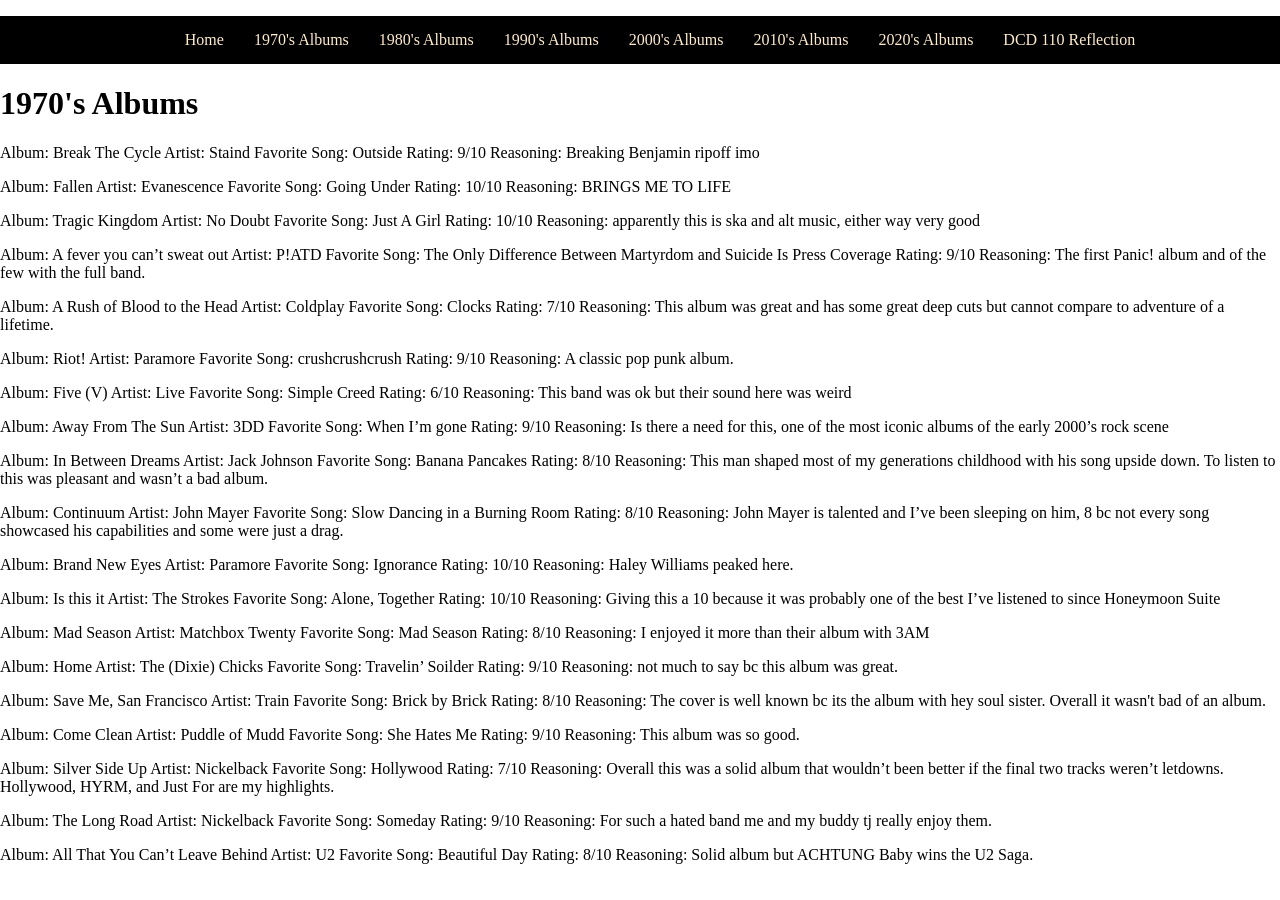
<file: 2000.html>
<!DOCTYPE html>
<html lang="en">
<head>
    <meta charset="UTF-8">
    <meta name="viewport" content="width=device-width, initial-scale=1.0">
    <title>2000's Albums</title>
    <link rel="stylesheet" href="styles/styles.css">
</head>
<body>
    <nav>
        <ul>
         <li> <a href="index.html"> Home</a></li>
         <li> <a href="70.html"> 1970's Albums</a></li>
         <li> <a href="80.html"> 1980's Albums</a></li>
         <li> <a href="90.html"> 1990's Albums</a></li>
         <li> <a href="2000.html"> 2000's Albums</a></li>
         <li> <a href="2010.html"> 2010's Albums</a></li>
         <li> <a href="2020.html"> 2020's Albums</a></li>
         <li> <a href="reflections.html"> DCD 110 Reflection </a></li>
        </ul>
    </nav>
        <h1 id="page-title"> 1970's Albums</h1>
<p class="p">
Album: Break The Cycle 
Artist: Staind
Favorite Song: Outside 
Rating: 9/10
Reasoning: Breaking Benjamin ripoff imo
</p>
<p class="p">
Album: Fallen
Artist: Evanescence 
Favorite Song: Going Under
Rating: 10/10
Reasoning: BRINGS ME TO LIFE
</p>
<p class="p">
Album: Tragic Kingdom
Artist: No Doubt
Favorite Song: Just A Girl
Rating: 10/10
Reasoning: apparently this is ska and alt music, either way very good
</p>
<p class="p">
Album: A fever you can’t sweat out
Artist: P!ATD
Favorite Song: The Only Difference Between Martyrdom and Suicide Is Press Coverage
Rating: 9/10
Reasoning: The first Panic! album and of the few with the full band.
</p>
<p class="p">
Album: A Rush of Blood to the Head
Artist: Coldplay
Favorite Song: Clocks
Rating: 7/10
Reasoning: This album was great and has some great deep cuts but cannot compare to adventure of a lifetime.
</p>
<p class="p">
Album: Riot!
Artist: Paramore
Favorite Song: crushcrushcrush
Rating: 9/10
Reasoning: A classic pop punk album.
</p>
<p class="p">
Album: Five (V)
Artist: Live
Favorite Song: Simple Creed
Rating: 6/10
Reasoning: This band was ok but their sound here was weird
</p>
<p class="p">
Album: Away From The Sun
Artist: 3DD
Favorite Song: When I’m gone 
Rating: 9/10
Reasoning: Is there a need for this, one of the most iconic albums of the early 2000’s rock scene
</p>
<p class="p">
Album: In Between Dreams
Artist: Jack Johnson
Favorite Song: Banana Pancakes 
Rating: 8/10
Reasoning: This man shaped most of my generations childhood with his song upside down. To listen to this was pleasant and wasn’t a bad album.
</p>
<p class="p">
Album: Continuum
Artist: John Mayer
Favorite Song: Slow Dancing in a Burning Room
Rating: 8/10
Reasoning: John Mayer is talented and I’ve been sleeping on him, 8 bc not every song showcased his capabilities and some were just a drag.
</p>
<p class="p">
Album: Brand New Eyes
Artist: Paramore
Favorite Song: Ignorance
Rating: 10/10
Reasoning: Haley Williams peaked here.
</p>
<p class="p">
Album: Is this it 
Artist: The Strokes
Favorite Song: Alone, Together 
Rating: 10/10
Reasoning: Giving this a 10 because it was probably one of the best I’ve listened to since Honeymoon Suite
</p>
<p class="p">
Album: Mad Season
Artist: Matchbox Twenty
Favorite Song: Mad Season
Rating: 8/10
Reasoning: I enjoyed it more than their album with 3AM
</p>
<p class="p">
Album: Home
Artist: The (Dixie) Chicks
Favorite Song: Travelin’ Soilder
Rating: 9/10
Reasoning: not much to say bc this album was great.
</p>
<p class="p">
Album: Save Me, San Francisco 
Artist: Train
Favorite Song: Brick by Brick
Rating: 8/10
Reasoning: The cover is well known bc its the album with hey soul sister. Overall it wasn't bad of an album.
</p>
<p class="p">
Album: Come Clean
Artist: Puddle of Mudd
Favorite Song: She Hates Me
Rating: 9/10
Reasoning: This album was so good.
</p>
<p class="p">
Album: Silver Side Up
Artist: Nickelback
Favorite Song: Hollywood
Rating: 7/10
Reasoning: Overall this was a solid album that wouldn’t been better if the final two tracks weren’t letdowns. Hollywood, HYRM, and Just For are my highlights.
</p>
<p class="p">
Album: The Long Road
Artist: Nickelback
Favorite Song: Someday
Rating: 9/10
Reasoning: For such a hated band me and my buddy tj really enjoy them. 
</p>
<p class="p">
Album: All That You Can’t Leave Behind
Artist: U2
Favorite Song: Beautiful Day
Rating: 8/10
Reasoning: Solid album but ACHTUNG Baby wins the U2 Saga.
</p>
</body>
</html>
</file>
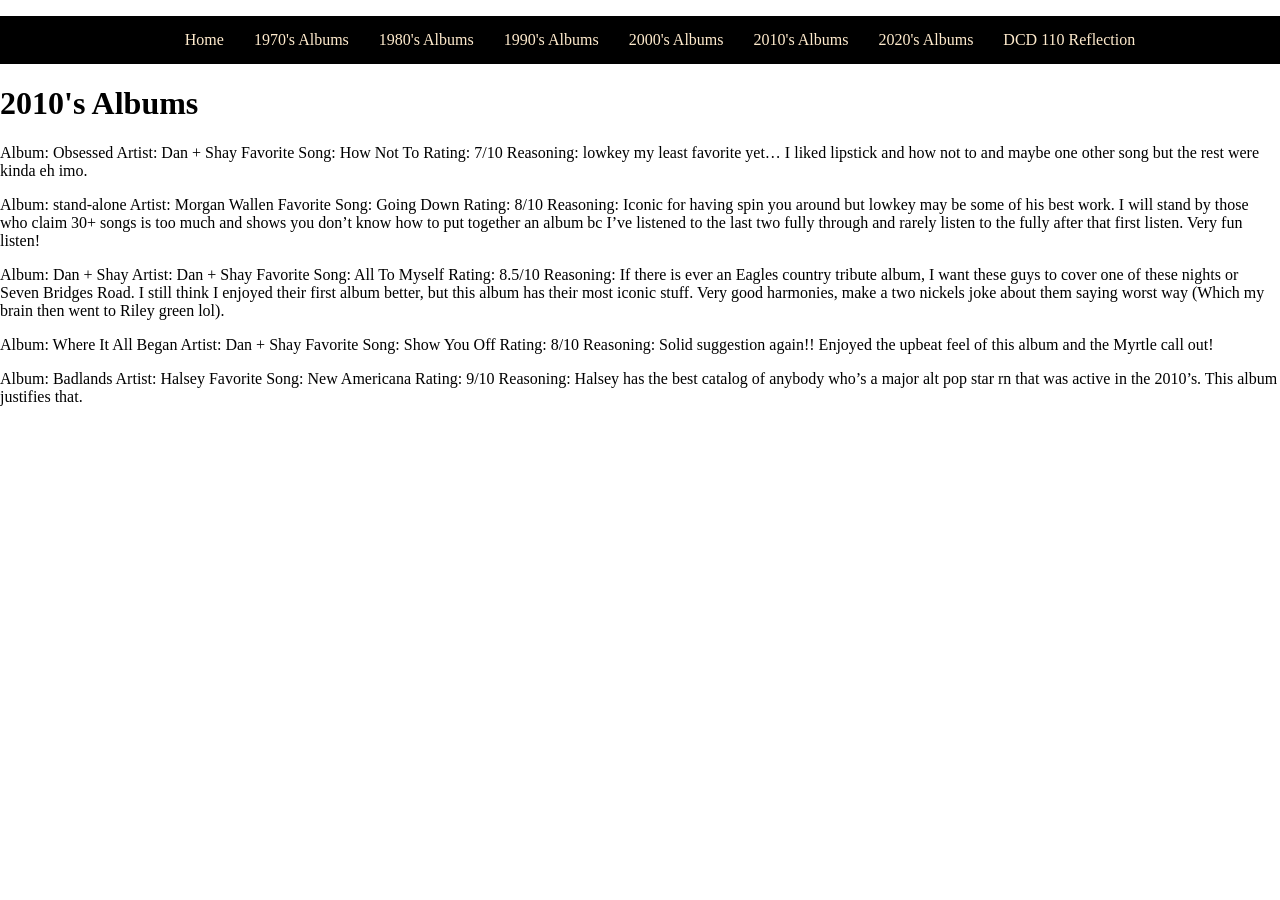
<file: 2010.html>
<!DOCTYPE html>
<html lang="en">
<head>
    <meta charset="UTF-8">
    <meta name="viewport" content="width=device-width, initial-scale=1.0">
    <title>2010's Albums</title>
    <link rel="stylesheet" href="styles/styles.css">
</head>
<body>
    <nav>
        <ul>
         <li> <a href="index.html"> Home</a></li>
         <li> <a href="70.html"> 1970's Albums</a></li>
         <li> <a href="80.html"> 1980's Albums</a></li>
         <li> <a href="90.html"> 1990's Albums</a></li>
         <li> <a href="2000.html"> 2000's Albums</a></li>
         <li> <a href="2010.html"> 2010's Albums</a></li>
         <li> <a href="2020.html"> 2020's Albums</a></li>
         <li> <a href="reflections.html"> DCD 110 Reflection </a></li>
        </ul>
    </nav>
    <h1 id="page-title"> 2010's Albums</h1>
<p class="p">
Album: Obsessed 
Artist: Dan + Shay
Favorite Song: How Not To
Rating: 7/10
Reasoning: lowkey my least favorite yet… I liked lipstick and how not to and maybe one other song but the rest were kinda eh imo.
</p>
<p class="p">
Album: stand-alone
Artist: Morgan Wallen
Favorite Song: Going Down
Rating: 8/10
Reasoning: Iconic for having spin you around but lowkey may be some of his best work. I will stand by those who claim 30+ songs is too much and shows you don’t know how to put together an album bc I’ve listened to the last two fully through and rarely listen to the fully after that first listen. Very fun listen!
</p>
<p class="p">
Album: Dan + Shay
Artist: Dan + Shay
Favorite Song: All To Myself 
Rating: 8.5/10
Reasoning: If there is ever an Eagles country tribute album, I want these guys to cover one of these nights or Seven Bridges Road. I still think I enjoyed their first album better, but this album has their most iconic stuff. Very good harmonies, make a two nickels joke about them saying worst way (Which my brain then went to Riley green lol). 
</p>
<p class="p">
Album: Where It All Began
Artist: Dan + Shay
Favorite Song: Show You Off
Rating: 8/10
Reasoning: Solid suggestion again!! Enjoyed the upbeat feel of this album and the Myrtle call out!
</p>
<p class="p">
Album: Badlands
Artist: Halsey
Favorite Song: New Americana
Rating: 9/10
Reasoning: Halsey has the best catalog of anybody who’s a major alt pop star rn that was active in the 2010’s. This album justifies that.
</p>
</body>
</html>
</file>
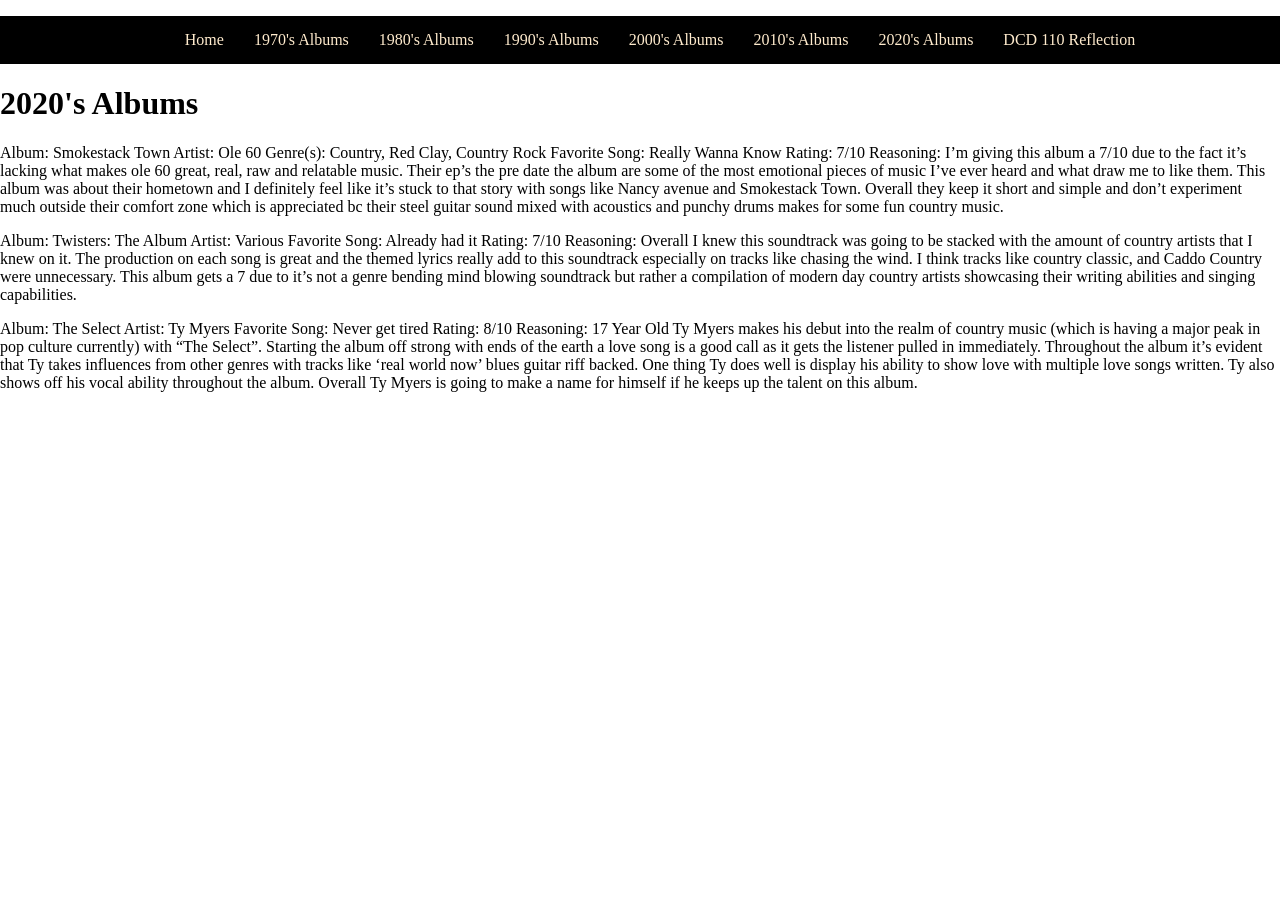
<file: 2020.html>
<!DOCTYPE html>
<html lang="en">
<head>
    <meta charset="UTF-8">
    <meta name="viewport" content="width=device-width, initial-scale=1.0">
    <title>2020's Albums</title>
    <link rel="stylesheet" href="styles/styles.css">
</head>
<body>
    <nav>
        <ul>
         <li> <a href="index.html"> Home</a></li>
         <li> <a href="70.html"> 1970's Albums</a></li>
         <li> <a href="80.html"> 1980's Albums</a></li>
         <li> <a href="90.html"> 1990's Albums</a></li>
         <li> <a href="2000.html"> 2000's Albums</a></li>
         <li> <a href="2010.html"> 2010's Albums</a></li>
         <li> <a href="2020.html"> 2020's Albums</a></li>
         <li> <a href="reflections.html"> DCD 110 Reflection </a></li>
        </ul>
    </nav>
    <h1 id="page-title"> 2020's Albums</h1>
 <p class="p">
Album: Smokestack Town
Artist: Ole 60
Genre(s): Country, Red Clay, Country Rock
Favorite Song: Really Wanna Know
Rating: 7/10
Reasoning: I’m giving this album a 7/10 due to the fact it’s lacking what makes ole 60 great, real, raw and relatable music. Their ep’s the pre date the album are some of the most emotional pieces of music I’ve ever heard and what draw me to like them.   This album was about their hometown and I definitely feel like it’s stuck to that story with songs like Nancy avenue and Smokestack Town. Overall they keep it short and simple and don’t experiment much outside their comfort zone which is appreciated bc their steel guitar sound mixed with acoustics and punchy drums makes for some fun country music.
</p>
<p class="p">
Album: Twisters: The Album
Artist: Various
Favorite Song: Already had it 
Rating: 7/10
Reasoning: Overall I knew this soundtrack was going to be stacked with the amount of country artists that I knew on it. The production on each song is great and the themed lyrics really add to this soundtrack especially on tracks like chasing the wind. I think tracks like country classic, and Caddo Country were unnecessary. This album gets a 7 due to it’s not a genre bending mind blowing soundtrack but rather a compilation of modern day country artists showcasing their writing abilities and singing capabilities.
</p>
<p class="p">
Album: The Select
Artist: Ty Myers
Favorite Song: Never get tired 
Rating: 8/10
Reasoning: 17 Year Old Ty Myers makes his debut into the realm of country music (which is having a major peak in pop culture currently) with “The Select”. Starting the album off strong with ends of the earth a love song is a good call as it gets the listener pulled in immediately. Throughout the album it’s evident that Ty takes influences from other genres with tracks like ‘real world now’ blues guitar riff backed. One thing Ty does well is display his ability to show love with multiple love songs written. Ty also shows off his vocal ability throughout the album. Overall Ty Myers is going to make a name for himself if he keeps up the talent on this album.
</p>
</body>
</html>
</file>
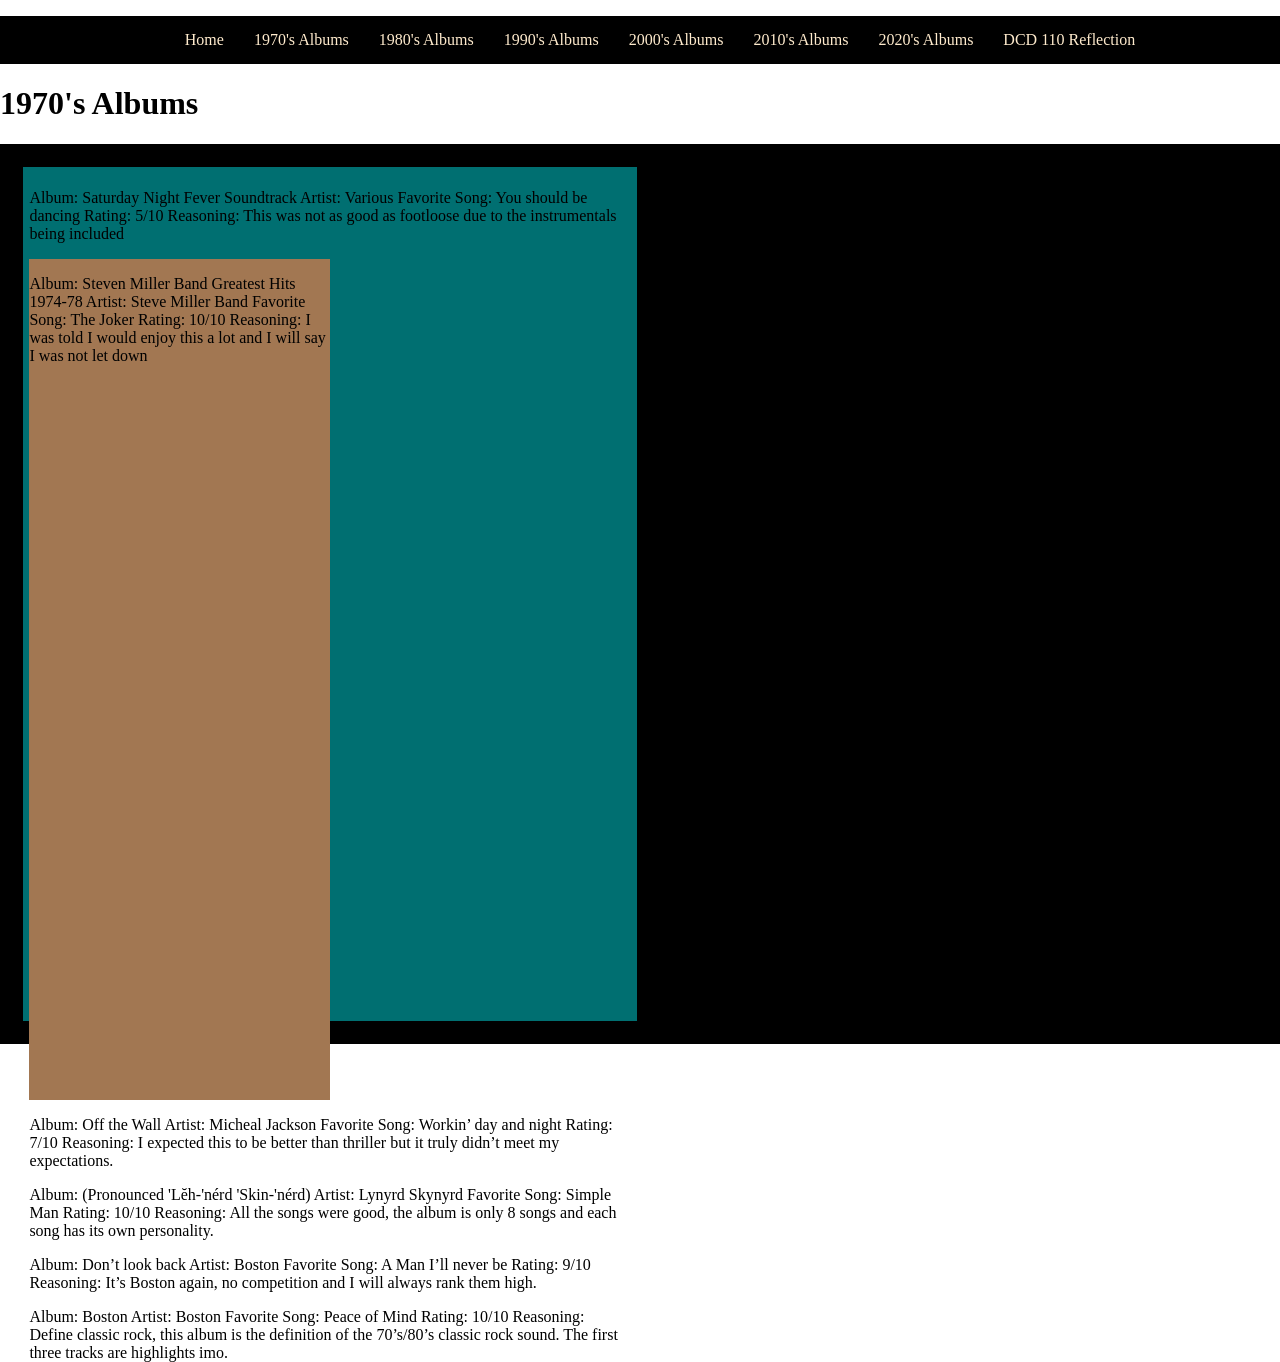
<file: 70.html>
<!DOCTYPE html>
<html lang="en">
<head>
    <meta charset="UTF-8">
    <meta name="viewport" content="width=device-width, initial-scale=1.0">
    <title>1970's Albums</title>
    <link rel="stylesheet" href="styles/styles.css">
</head>
<body>
    <nav>
        <ul>
         <li> <a href="index.html"> Home</a></li>
         <li> <a href="70.html"> 1970's Albums</a></li>
         <li> <a href="80.html"> 1980's Albums</a></li>
         <li> <a href="90.html"> 1990's Albums</a></li>
         <li> <a href="2000.html"> 2000's Albums</a></li>
         <li> <a href="2010.html"> 2010's Albums</a></li>
         <li> <a href="2020.html"> 2020's Albums</a></li>
         <li> <a href="reflections.html"> DCD 110 Reflection </a></li>
        </ul>
    </nav>
</body>

<body>
    <h1 id="page-title"> 1970's Albums</h1>
    <div class="container">
        <div class="top-left">
    <p class="p">
Album: Saturday Night Fever Soundtrack 
Artist: Various
Favorite Song: You should be dancing 
Rating: 5/10
Reasoning: This was not as good as footloose due to the instrumentals being included
</p>
<div class="top-right">
<p class="p">
Album: Steven Miller Band Greatest Hits 1974-78
Artist: Steve Miller Band
Favorite Song: The Joker
Rating: 10/10
Reasoning: I was told I would enjoy this a lot and I will say I was not let down
</p>
</div>
<p class="p">
Album: Off the Wall
Artist: Micheal Jackson
Favorite Song: Workin’ day and night
Rating: 7/10
Reasoning: I expected this to be better than thriller but it truly didn’t meet my expectations.
</p>
<p class="p">
Album: (Pronounced 'Lĕh-'nérd 'Skin-'nérd)
Artist: Lynyrd Skynyrd
Favorite Song: Simple Man
Rating: 10/10
Reasoning: All the songs were good, the album is only 8 songs and each song has its own personality.
</p>
<p class="p">
Album: Don’t look back
Artist: Boston
Favorite Song: A Man I’ll never be
Rating: 9/10
Reasoning: It’s Boston again, no competition and I will always rank them high.
</p>
<p class="p">
Album: Boston 
Artist: Boston 
Favorite Song: Peace of Mind
Rating: 10/10
Reasoning: Define classic rock, this album is the definition of the 70’s/80’s classic rock sound. The first three tracks are highlights imo.
</p>
</div>
</body>
    </html>
</file>
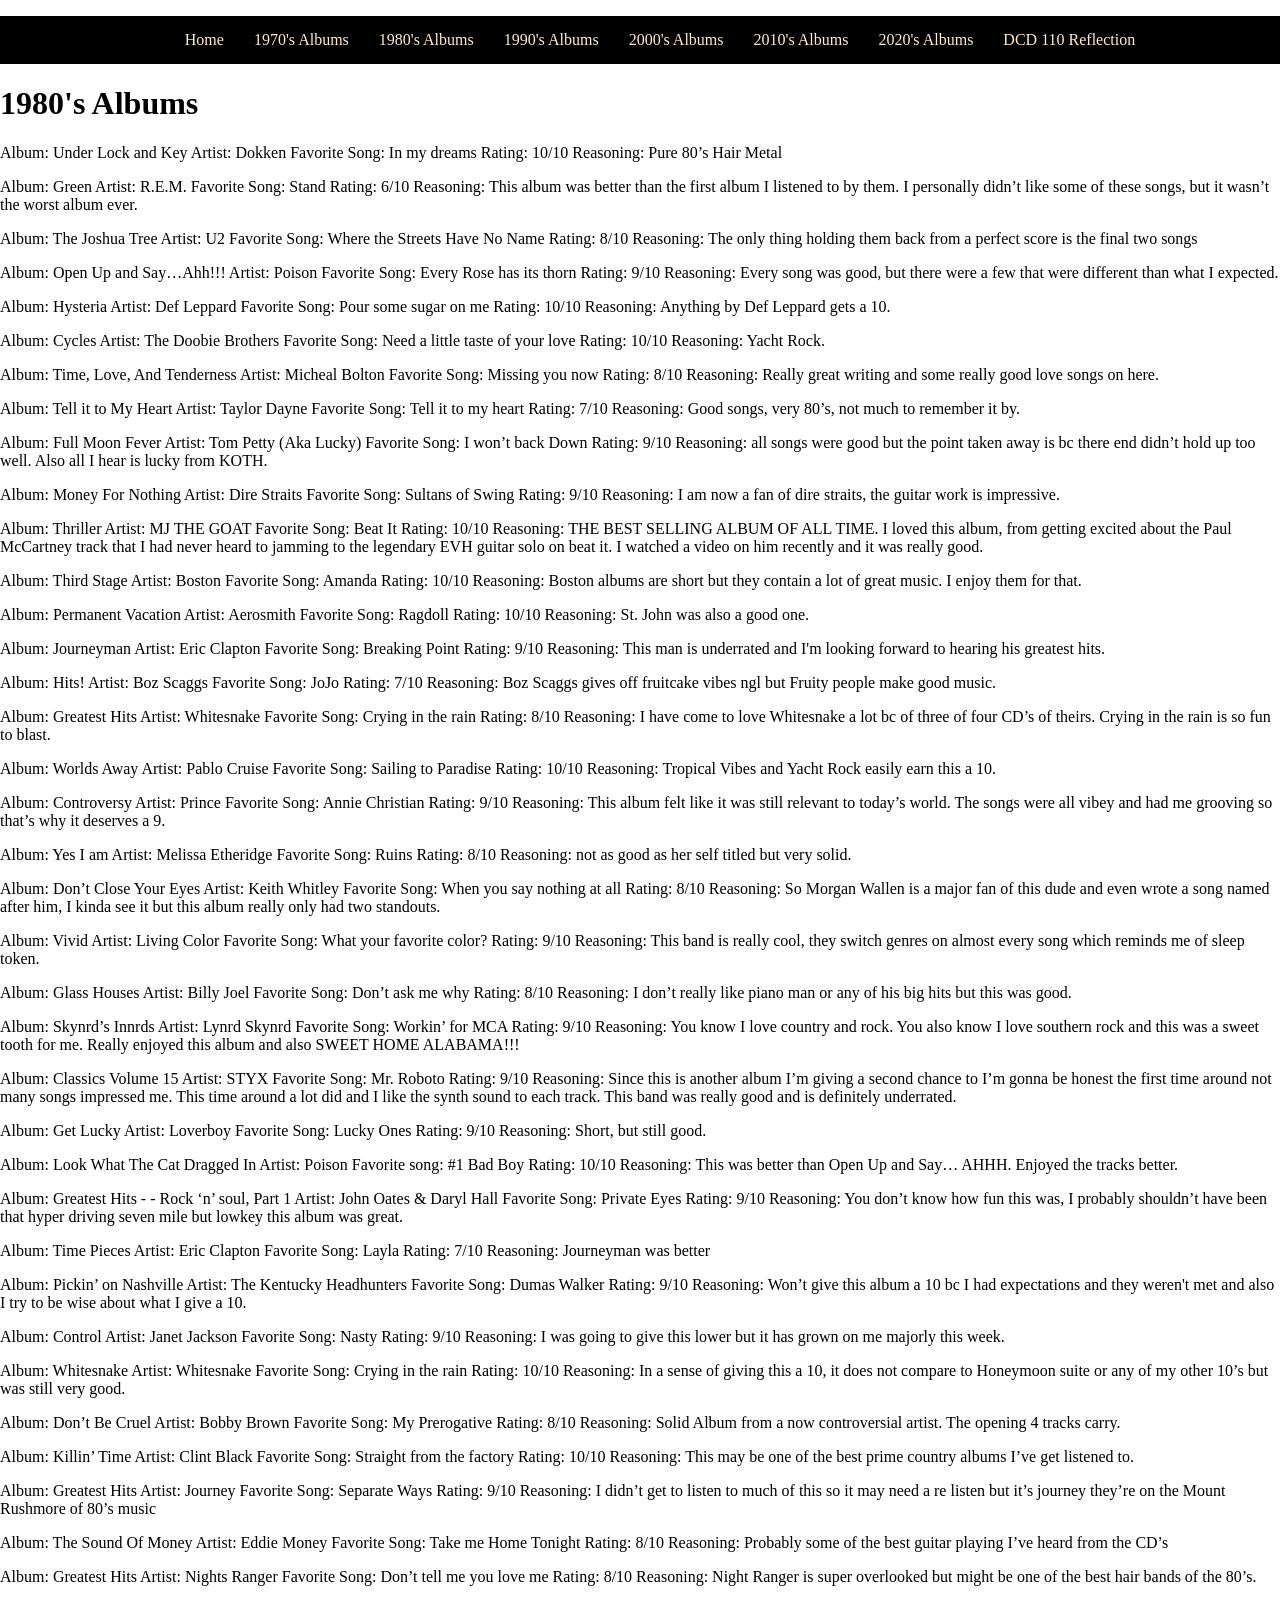
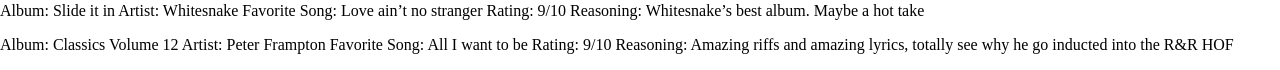
<file: 80.html>
<!DOCTYPE html>
<html lang="en">
<head>
    <meta charset="UTF-8">
    <meta name="viewport" content="width=device-width, initial-scale=1.0">
    <title>1980's Albums</title>
    <link rel="stylesheet" href="styles/styles.css">
</head>
<body>
    <nav>
        <ul>
         <li> <a href="index.html"> Home</a></li>
         <li> <a href="70.html"> 1970's Albums</a></li>
         <li> <a href="80.html"> 1980's Albums</a></li>
         <li> <a href="90.html"> 1990's Albums</a></li>
         <li> <a href="2000.html"> 2000's Albums</a></li>
         <li> <a href="2010.html"> 2010's Albums</a></li>
         <li> <a href="2020.html"> 2020's Albums</a></li>
         <li> <a href="reflections.html"> DCD 110 Reflection </a></li>
        </ul>
    </nav>
    <h1 id="page-title"> 1980's Albums</h1>
<p class="p">
Album: Under Lock and Key
Artist: Dokken
Favorite Song: In my dreams
Rating: 10/10
Reasoning: Pure 80’s Hair Metal
</p>
<p class="p">
Album: Green 
Artist: R.E.M.
Favorite Song: Stand 
Rating: 6/10
Reasoning: This album was better than the first album I listened to by them. I personally didn’t like some of these songs, but it wasn’t the worst album ever.
</p>
<p class="p">
Album: The Joshua Tree
Artist: U2
Favorite Song: Where the Streets Have No Name
Rating: 8/10
Reasoning:  The only thing holding them back from a perfect score is the final two songs
</p>
<p class="p">
Album: Open Up and Say…Ahh!!!
Artist: Poison
Favorite Song: Every Rose has its thorn
Rating: 9/10
Reasoning: Every song was good, but there were a few that were different than what I expected.
</p>
<p class="p">
Album: Hysteria
Artist: Def Leppard
Favorite Song: Pour some sugar on me
Rating: 10/10
Reasoning: Anything by Def Leppard gets a 10.
</p>
<p class="p">
Album: Cycles
Artist: The Doobie Brothers
Favorite Song: Need a little taste of your love
Rating: 10/10
Reasoning: Yacht Rock.
</p>
<p class="p">
Album: Time, Love, And Tenderness
Artist: Micheal Bolton
Favorite Song: Missing you now
Rating: 8/10
Reasoning: Really great writing and some really good love songs on here.
</p>
<p class="p">
Album: Tell it to My Heart
Artist: Taylor Dayne
Favorite Song: Tell it to my heart 
Rating: 7/10
Reasoning: Good songs, very 80’s, not much to remember it by.
</p>
<p class="p">
Album: Full Moon Fever
Artist: Tom Petty (Aka Lucky)
Favorite Song: I won’t back Down
Rating: 9/10
Reasoning: all songs were good but the point taken away is bc there end didn’t hold up too well. Also all I hear is lucky from KOTH.
</p>
<p class="p">
Album: Money For Nothing
Artist: Dire Straits
Favorite Song: Sultans of Swing
Rating: 9/10
Reasoning: I am now a fan of dire straits, the guitar work is impressive.
</p>
<p class="p">
Album: Thriller
Artist: MJ THE GOAT
Favorite Song: Beat It
Rating: 10/10
Reasoning: THE BEST SELLING ALBUM OF ALL TIME. I loved this album, from getting excited about the Paul McCartney track that I had never heard to jamming to the legendary EVH guitar solo on beat it. I watched a video on him recently and it was really good.
</p>
<p class="p">
Album: Third Stage
Artist: Boston
Favorite Song: Amanda
Rating: 10/10
Reasoning: Boston albums are short but they contain a lot of great music. I enjoy them for that.
</p>
<p class="p">
Album: Permanent Vacation 
Artist: Aerosmith
Favorite Song: Ragdoll
Rating: 10/10
Reasoning: St. John was also a good one.
</p>
<p class="p">
Album: Journeyman
Artist: Eric Clapton
Favorite Song: Breaking Point
Rating: 9/10
Reasoning: This man is underrated and I'm looking forward to hearing his greatest hits.
</p>
<p class="p">
Album: Hits!
Artist: Boz Scaggs
Favorite Song: JoJo
Rating: 7/10
Reasoning: Boz Scaggs gives off fruitcake vibes ngl but Fruity people make good music.
</p>
<p class="p">
Album: Greatest Hits
Artist: Whitesnake
Favorite Song: Crying in the rain
Rating: 8/10
Reasoning: I have come to love Whitesnake a lot bc of three of four CD’s of theirs. Crying in the rain is so fun to blast.
</p>
<p class="p">
Album: Worlds Away
Artist: Pablo Cruise
Favorite Song: Sailing to Paradise
Rating: 10/10
Reasoning: Tropical Vibes and Yacht Rock easily earn this a 10. 
</p>
<p class="p">
Album: Controversy
Artist: Prince 
Favorite Song: Annie Christian
Rating: 9/10
Reasoning: This album felt like it was still relevant to today’s world. The songs were all vibey and had me grooving so that’s why it deserves a 9.
</p>
<p class="p">
Album: Yes I am
Artist: Melissa Etheridge
Favorite Song: Ruins
Rating: 8/10
Reasoning: not as good as her self titled but very solid.
</p>
<p class="p">
Album: Don’t Close Your Eyes
Artist: Keith Whitley
Favorite Song: When you say nothing at all
Rating: 8/10
Reasoning: So Morgan Wallen is a major fan of this dude and even wrote a song named after him, I kinda see it but this album really only had two standouts.
</p>
<p class="p">
Album: Vivid
Artist: Living Color
Favorite Song: What your favorite color?
Rating: 9/10
Reasoning: This band is really cool, they switch genres on almost every song which reminds me of sleep token.
</p>
<p class="p">
Album: Glass Houses
Artist: Billy Joel
Favorite Song: Don’t ask me why
Rating: 8/10
Reasoning: I don’t really like piano man or any of his big hits but this was good.
</p>
<p class="p">
Album: Skynrd’s Innrds 
Artist: Lynrd Skynrd
Favorite Song: Workin’ for MCA
Rating: 9/10
Reasoning: You know I love country and rock. You also know I love southern rock and this was a sweet tooth for me. Really enjoyed this album and also SWEET HOME ALABAMA!!!
</p>
<p class="p">
Album: Classics Volume 15
Artist: STYX
Favorite Song: Mr. Roboto 
Rating: 9/10
Reasoning: Since this is another album I’m giving a second chance to I’m gonna be honest the first time around not many songs impressed me. This time around a lot did and I like the synth sound to each track. This band was really good and is definitely underrated.
</p>
<p class="p">
Album: Get Lucky
Artist: Loverboy
Favorite Song: Lucky Ones
Rating: 9/10
Reasoning: Short, but still good.
</p>
<p class="p">
Album: Look What The Cat Dragged In
Artist: Poison
Favorite song: #1 Bad Boy
Rating: 10/10
Reasoning: This was better than Open Up and Say… AHHH. Enjoyed the tracks better.
</p>
<p class="p">
Album: Greatest Hits - - Rock ‘n’ soul, Part 1
Artist: John Oates & Daryl Hall
Favorite Song: Private Eyes
Rating: 9/10
Reasoning: You don’t know how fun this was, I probably shouldn’t have been that hyper driving seven mile but lowkey this album was great.
</p>
<p class="p">
Album: Time Pieces
Artist: Eric Clapton
Favorite Song: Layla
Rating: 7/10
Reasoning: Journeyman was better
</p>
<p class="p">
Album: Pickin’ on Nashville
Artist: The Kentucky Headhunters
Favorite Song: Dumas Walker
Rating: 9/10
Reasoning: Won’t give this album a 10 bc I had expectations and they weren't met and also I try to be wise about what I give a 10.
</p>
<p class="p">
Album: Control
Artist: Janet Jackson
Favorite Song: Nasty
Rating: 9/10
Reasoning: I was going to give this lower but it has grown on me majorly this week.
</p>
<p class="p">
Album: Whitesnake
Artist: Whitesnake
Favorite Song: Crying in the rain
Rating: 10/10
Reasoning: In a sense of giving this a 10, it does not compare to Honeymoon suite or any of my other 10’s but was still very good.
</p>
<p class="p">
Album: Don’t Be Cruel
Artist: Bobby Brown 
Favorite Song: My Prerogative
Rating: 8/10
Reasoning: Solid Album from a now controversial artist. The opening 4 tracks carry.
</p>
<p class="p">
Album: Killin’ Time
Artist: Clint Black
Favorite Song: Straight from the factory
Rating: 10/10
Reasoning: This may be one of the best prime country albums I’ve get listened to.
</p>
<p class="p">
Album: Greatest Hits
Artist: Journey 
Favorite Song: Separate Ways
Rating: 9/10
Reasoning: I didn’t get to listen to much of this so it may need a re listen but it’s journey they’re on the Mount Rushmore of 80’s music
</p>
<p class="p">
Album: The Sound Of Money
Artist: Eddie Money
Favorite Song: Take me Home Tonight
Rating: 8/10
Reasoning: Probably some of the best guitar playing I’ve heard from the CD’s
</p>
<p class="p">
Album: Greatest Hits
Artist: Nights Ranger
Favorite Song: Don’t tell me you love me
Rating: 8/10
Reasoning: Night Ranger is super overlooked but might be one of the best hair bands of the 80’s.
</p>
<p class="p">
Album: Slide it in
Artist: Whitesnake
Favorite Song: Love ain’t no stranger 
Rating: 9/10
Reasoning: Whitesnake’s best album. Maybe a hot take 
</p>
<p class="p">
Album: Classics Volume 12
Artist: Peter Frampton
Favorite Song: All I want to be
Rating: 9/10
Reasoning: Amazing riffs and amazing lyrics, totally see why he go inducted into the R&R HOF
</p>
</body>
</html>
</file>
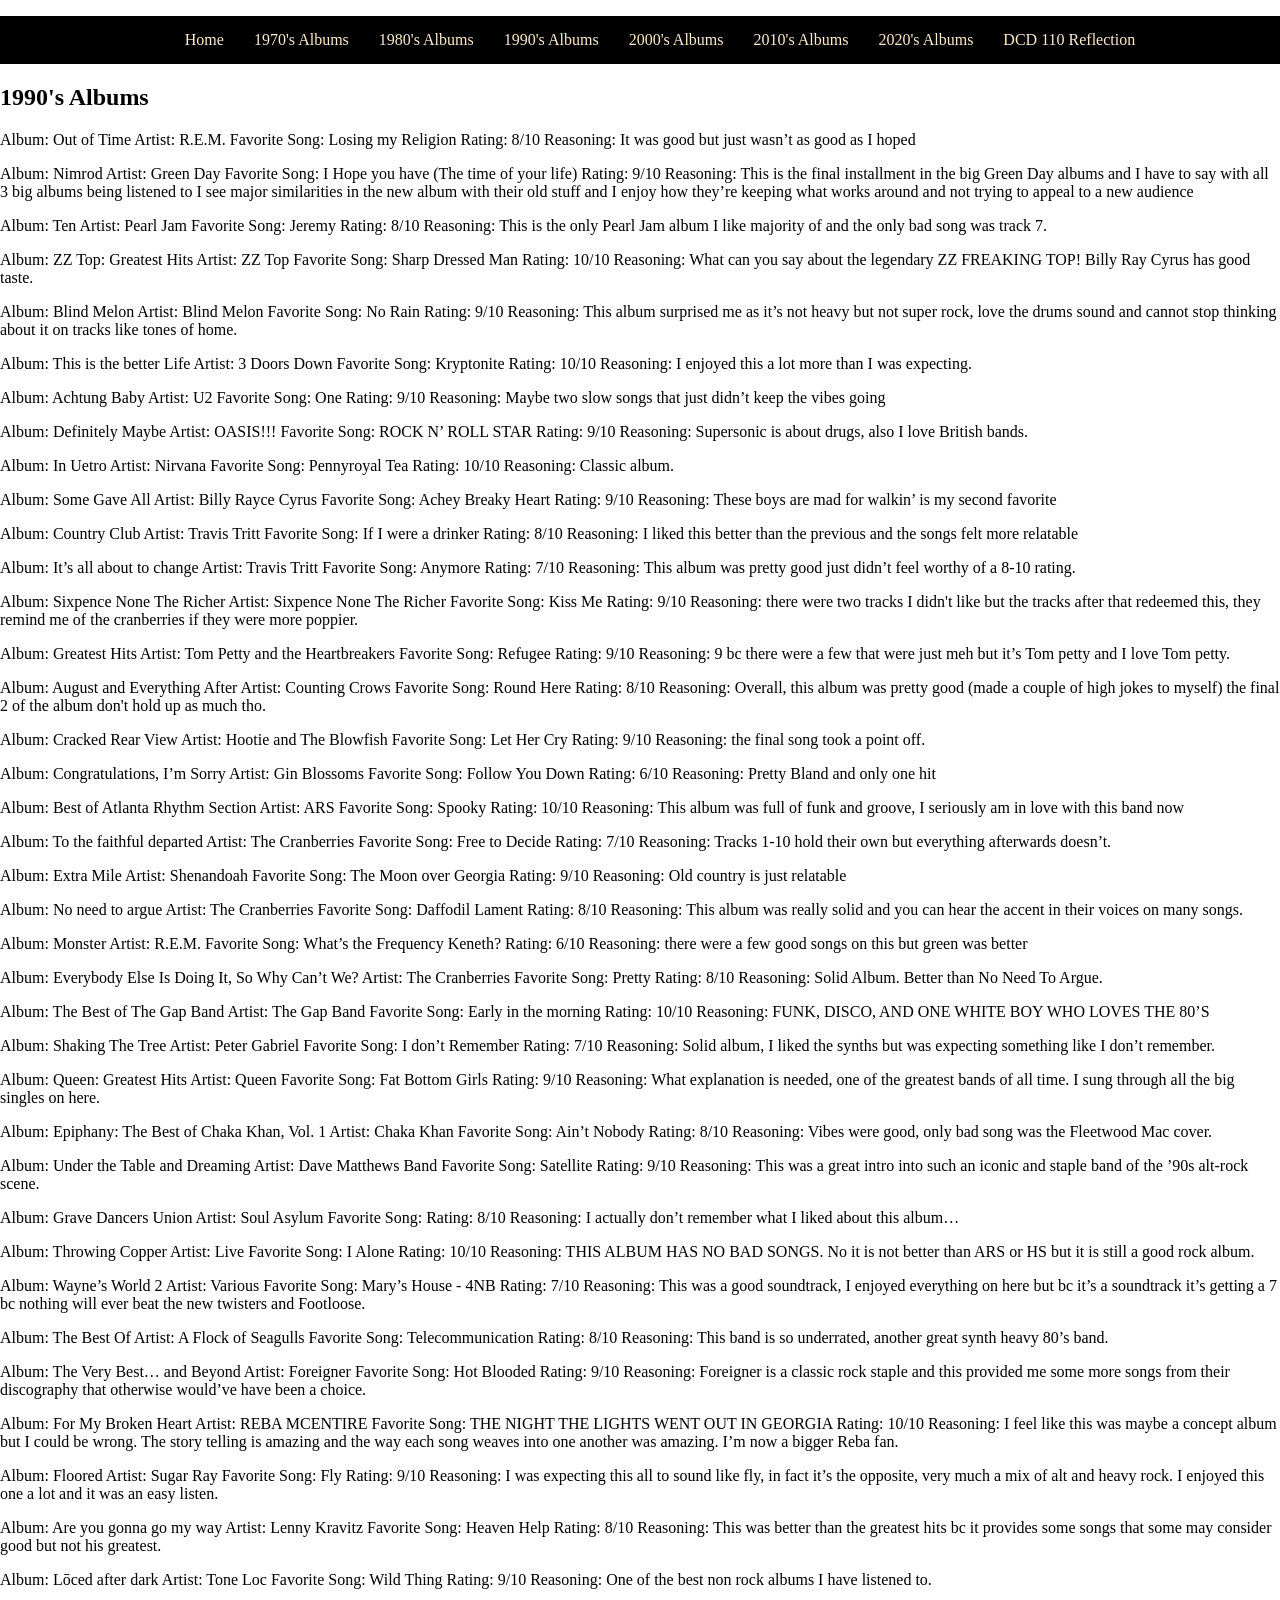
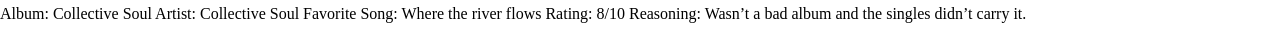
<file: 90.html>
<!DOCTYPE html>
<html lang="en">
<head>
    <meta charset="UTF-8">
    <meta name="viewport" content="width=device-width, initial-scale=1.0">
    <title>1990's Albums</title>
    <link rel="stylesheet" href="styles/styles.css">
</head>
<body>
    <nav>
        <ul>
         <li> <a href="index.html"> Home</a></li>
         <li> <a href="70.html"> 1970's Albums</a></li>
         <li> <a href="80.html"> 1980's Albums</a></li>
         <li> <a href="90.html"> 1990's Albums</a></li>
         <li> <a href="2000.html"> 2000's Albums</a></li>
         <li> <a href="2010.html"> 2010's Albums</a></li>
         <li> <a href="2020.html"> 2020's Albums</a></li>
         <li> <a href="reflections.html"> DCD 110 Reflection </a></li>
        </ul>
        <h1 id="page-title"> 1990's Albums</h1>
<p class="p">
Album: Out of Time
Artist: R.E.M.
Favorite Song: Losing my Religion 
Rating: 8/10
Reasoning: It was good but just wasn’t as good as I hoped
</p>
<p class="p">
Album: Nimrod
Artist: Green Day
Favorite Song: I Hope you have (The time of your life)
Rating: 9/10
Reasoning: This is the final installment in the big Green Day albums and I have to say with all 3 big albums being listened to I see major similarities in the new album with their old stuff and I enjoy how they’re keeping what works around and not trying to appeal to a new audience
</p>
<p class="p">
Album: Ten
Artist: Pearl Jam
Favorite Song: Jeremy
Rating: 8/10
Reasoning: This is the only Pearl Jam album I like majority of and the only bad song was track 7.
</p>
<p class="p">
Album: ZZ Top: Greatest Hits
Artist: ZZ Top
Favorite Song: Sharp Dressed Man
Rating: 10/10
Reasoning: What can you say about the legendary ZZ FREAKING TOP! Billy Ray Cyrus has good taste.
</p>
<p class="p">
Album: Blind Melon
Artist: Blind Melon
Favorite Song: No Rain
Rating: 9/10
Reasoning: This album surprised me as it’s not heavy but not super rock, love the drums sound and cannot stop thinking about it on tracks like tones of home.
</p>
<p class="p">
Album: This is the better Life
Artist: 3 Doors Down
Favorite Song: Kryptonite 
Rating: 10/10
Reasoning: I enjoyed this a lot more than I was expecting.
</p>
<p class="p">
Album: Achtung Baby
Artist: U2
Favorite Song: One
Rating: 9/10
Reasoning: Maybe two slow songs that just didn’t keep the vibes going
</p>
<p class="p">
Album: Definitely Maybe
Artist: OASIS!!!
Favorite Song: ROCK N’ ROLL STAR
Rating: 9/10
Reasoning: Supersonic is about drugs, also I love British bands.
</p>
<p class="p">
Album: In Uetro
Artist: Nirvana
Favorite Song: Pennyroyal Tea
Rating: 10/10
Reasoning: Classic album.
</p>
<p class="p">
Album: Some Gave All
Artist: Billy Rayce Cyrus
Favorite Song: Achey Breaky Heart
Rating: 9/10
Reasoning: These boys are mad for walkin’ is my second favorite
</p>
<p class="p">
Album: Country Club
Artist: Travis Tritt
Favorite Song: If I were a drinker 
Rating: 8/10
Reasoning: I liked this better than the previous and the songs felt more relatable
</p>
<p class="p">
Album: It’s all about to change 
Artist: Travis Tritt
Favorite Song: Anymore
Rating: 7/10
Reasoning: This album was pretty good just didn’t feel worthy of a 8-10 rating.
</p>
<p class="p">
Album: Sixpence None The Richer
Artist: Sixpence None The Richer
Favorite Song: Kiss Me
Rating: 9/10
Reasoning: there were two tracks I didn't like but the tracks after that redeemed this, they remind me of the cranberries if they were more poppier.
</p>
<p class="p">
Album: Greatest Hits
Artist: Tom Petty and the Heartbreakers
Favorite Song: Refugee
Rating: 9/10
Reasoning: 9 bc there were a few that were just meh but it’s Tom petty and I love Tom petty.
</p>
<p class="p"></p>
Album: August and Everything After
Artist: Counting Crows
Favorite Song: Round Here
Rating: 8/10
Reasoning: Overall, this album was pretty good (made a couple of high jokes to myself) the final 2 of the album don't hold up as much tho.
</p>
<p class="p">
Album: Cracked Rear View
Artist: Hootie and The Blowfish
Favorite Song: Let Her Cry
Rating: 9/10
Reasoning: the final song took a point off.
</p>
<p class="p">
Album: Congratulations, I’m Sorry
Artist: Gin Blossoms
Favorite Song: Follow You Down
Rating: 6/10
Reasoning: Pretty Bland and only one hit
</p>
<p class="p">
Album: Best of Atlanta Rhythm Section
Artist: ARS
Favorite Song: Spooky
Rating: 10/10
Reasoning: This album was full of funk and groove, I seriously am in love with this band now
</p>
<p class="p">
Album: To the faithful departed
Artist: The Cranberries
Favorite Song: Free to Decide
Rating: 7/10
Reasoning: Tracks 1-10 hold their own but everything afterwards doesn’t.
</p>
<p class="p">
Album: Extra Mile
Artist: Shenandoah
Favorite Song: The Moon over Georgia
Rating: 9/10
Reasoning: Old country is just relatable
</p>
<p class="p">
Album: No need to argue
Artist: The Cranberries
Favorite Song: Daffodil Lament
Rating: 8/10
Reasoning: This album was really solid and you can hear the accent in their voices on many songs.
</p>
<p class="p">
Album: Monster
Artist: R.E.M.
Favorite Song: What’s the Frequency Keneth?
Rating: 6/10
Reasoning: there were a few good songs on this but green was better
</p>
<p class="p">
Album: Everybody Else Is Doing It, So Why Can’t We?
Artist: The Cranberries
Favorite Song: Pretty
Rating: 8/10
Reasoning: Solid Album. Better than No Need To Argue.
</p>
<p class="p">
Album: The Best of The Gap Band
Artist: The Gap Band
Favorite Song: Early in the morning
Rating: 10/10
Reasoning: FUNK, DISCO, AND ONE WHITE BOY WHO LOVES THE 80’S
</p>
<p class="p">
Album: Shaking The Tree
Artist: Peter Gabriel
Favorite Song: I don’t Remember 
Rating: 7/10
Reasoning: Solid album, I liked the synths but was expecting something like I don’t remember.
</p>
<p class="p">
Album: Queen: Greatest Hits
Artist: Queen
Favorite Song: Fat Bottom Girls
Rating: 9/10
Reasoning: What explanation is needed, one of the greatest bands of all time. I sung through all the big singles on here.
</p>
<p class="p">
Album: Epiphany: The Best of Chaka Khan, Vol. 1
Artist: Chaka Khan
Favorite Song: Ain’t Nobody
Rating: 8/10
Reasoning: Vibes were good, only bad song was the Fleetwood Mac cover.
</p>
<p class="p">
Album: Under the Table and Dreaming
Artist: Dave Matthews Band
Favorite Song: Satellite
Rating: 9/10
Reasoning: This was a great intro into such an iconic and staple band of the ’90s alt-rock scene.
</p>
<p class="p">
Album: Grave Dancers Union
Artist: Soul Asylum
Favorite Song: 
Rating: 8/10
Reasoning: I actually don’t remember what I liked about this album…
</p>
<p class="p">
Album: Throwing Copper
Artist: Live
Favorite Song: I Alone
Rating: 10/10
Reasoning: THIS ALBUM HAS NO BAD SONGS. No it is not better than ARS or HS but it is still a good rock album.
</p>
<p class="p">
Album: Wayne’s World 2 
Artist: Various
Favorite Song: Mary’s House - 4NB
Rating: 7/10
Reasoning: This was a good soundtrack, I enjoyed everything on here but bc it’s a soundtrack it’s getting a 7 bc nothing will ever beat the new twisters and Footloose.
</p>
<p class="p">
Album: The Best Of
Artist: A Flock of Seagulls
Favorite Song: Telecommunication
Rating: 8/10
Reasoning: This band is so underrated, another great synth heavy 80’s band.
</p>
<p class="p">
Album: The Very Best… and Beyond
Artist: Foreigner
Favorite Song: Hot Blooded
Rating: 9/10
Reasoning: Foreigner is a classic rock staple and this provided me some more songs from their discography that otherwise would’ve have been a choice.
</p>
<p class="p">
Album: For My Broken Heart
Artist: REBA MCENTIRE
Favorite Song: THE NIGHT THE LIGHTS WENT OUT IN GEORGIA 
Rating: 10/10
Reasoning: I feel like this was maybe a concept album but I could be wrong. The story telling is amazing and the way each song weaves into one another was amazing. I’m now a bigger Reba fan.
</p>
<p class="p">
Album: Floored
Artist: Sugar Ray
Favorite Song: Fly
Rating: 9/10
Reasoning: I was expecting this all to sound like fly, in fact it’s the opposite, very much a mix of alt and heavy rock. I enjoyed this one a lot and it was an easy listen.
</p>
<p class="p">
Album: Are you gonna go my way
Artist: Lenny Kravitz
Favorite Song: Heaven Help
Rating: 8/10
Reasoning: This was better than the greatest hits bc it provides some songs that some may consider good but not his greatest.
</p>
<p class="p">
Album: Lōced after dark
Artist: Tone Loc
Favorite Song: Wild Thing
Rating: 9/10
Reasoning: One of the best non rock albums I have listened to.
</p>
<p class="p">
Album: Collective Soul
Artist: Collective Soul 
Favorite Song: Where the river flows 
Rating: 8/10
Reasoning: Wasn’t a bad album and the singles didn’t carry it.
</p>
    </nav>
</body>
</html>
</file>
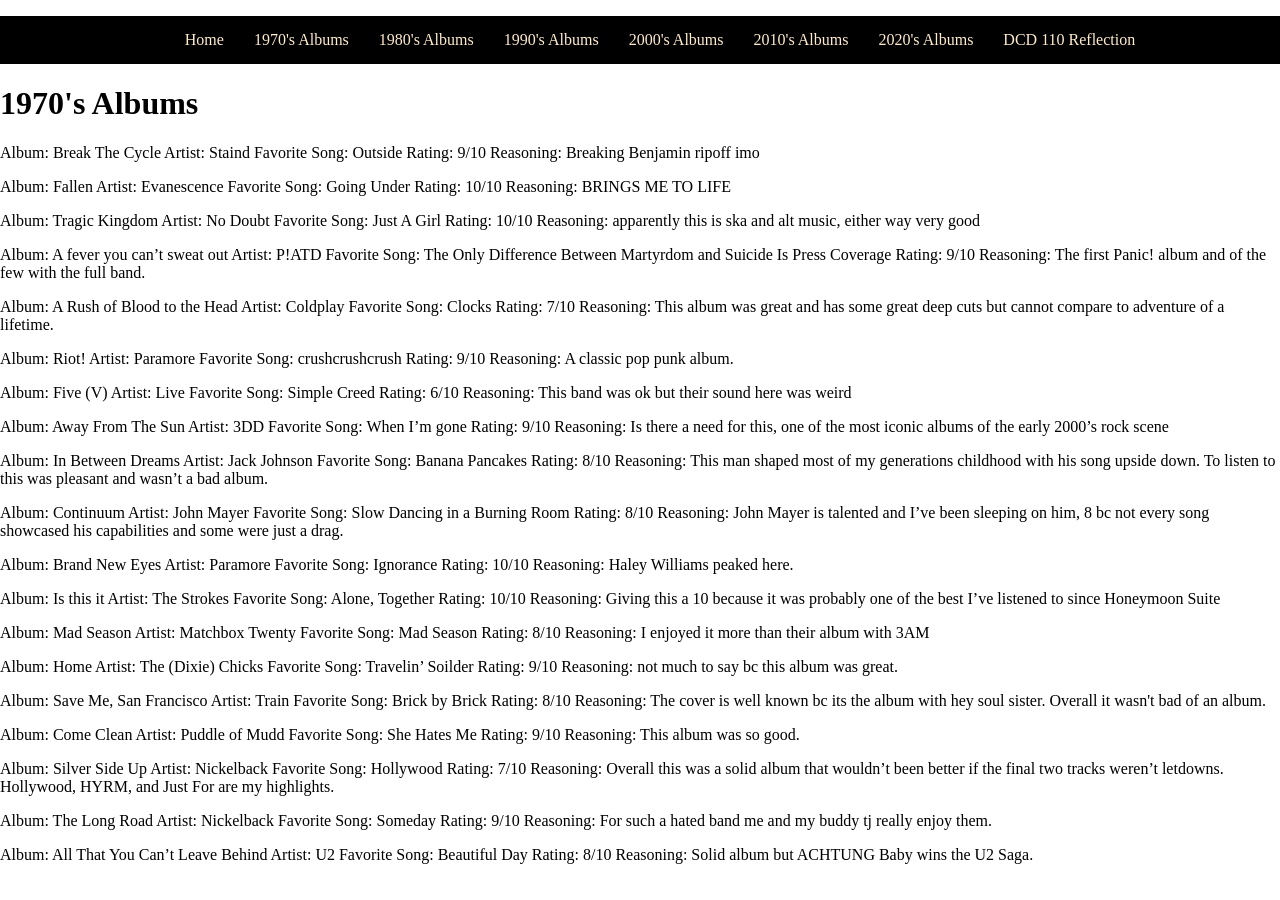
<file: site/2000.html>
<!DOCTYPE html>
<html lang="en">
<head>
    <meta charset="UTF-8">
    <meta name="viewport" content="width=device-width, initial-scale=1.0">
    <title>2000's Albums</title>
    <link rel="stylesheet" href="styles/styles.css">
</head>
<body>
    <nav>
        <ul>
         <li> <a href="Tilly's Reviews.html"> Home</a></li>
         <li> <a href="70.html"> 1970's Albums</a></li>
         <li> <a href="80.html"> 1980's Albums</a></li>
         <li> <a href="90.html"> 1990's Albums</a></li>
         <li> <a href="2000.html"> 2000's Albums</a></li>
         <li> <a href="2010.html"> 2010's Albums</a></li>
         <li> <a href="2020.html"> 2020's Albums</a></li>
         <li> <a href="reflections.html"> DCD 110 Reflection </a></li>
        </ul>
    </nav>
        <h1 id="page-title"> 1970's Albums</h1>
<p class="p">
Album: Break The Cycle 
Artist: Staind
Favorite Song: Outside 
Rating: 9/10
Reasoning: Breaking Benjamin ripoff imo
</p>
<p class="p">
Album: Fallen
Artist: Evanescence 
Favorite Song: Going Under
Rating: 10/10
Reasoning: BRINGS ME TO LIFE
</p>
<p class="p">
Album: Tragic Kingdom
Artist: No Doubt
Favorite Song: Just A Girl
Rating: 10/10
Reasoning: apparently this is ska and alt music, either way very good
</p>
<p class="p">
Album: A fever you can’t sweat out
Artist: P!ATD
Favorite Song: The Only Difference Between Martyrdom and Suicide Is Press Coverage
Rating: 9/10
Reasoning: The first Panic! album and of the few with the full band.
</p>
<p class="p">
Album: A Rush of Blood to the Head
Artist: Coldplay
Favorite Song: Clocks
Rating: 7/10
Reasoning: This album was great and has some great deep cuts but cannot compare to adventure of a lifetime.
</p>
<p class="p">
Album: Riot!
Artist: Paramore
Favorite Song: crushcrushcrush
Rating: 9/10
Reasoning: A classic pop punk album.
</p>
<p class="p">
Album: Five (V)
Artist: Live
Favorite Song: Simple Creed
Rating: 6/10
Reasoning: This band was ok but their sound here was weird
</p>
<p class="p">
Album: Away From The Sun
Artist: 3DD
Favorite Song: When I’m gone 
Rating: 9/10
Reasoning: Is there a need for this, one of the most iconic albums of the early 2000’s rock scene
</p>
<p class="p">
Album: In Between Dreams
Artist: Jack Johnson
Favorite Song: Banana Pancakes 
Rating: 8/10
Reasoning: This man shaped most of my generations childhood with his song upside down. To listen to this was pleasant and wasn’t a bad album.
</p>
<p class="p">
Album: Continuum
Artist: John Mayer
Favorite Song: Slow Dancing in a Burning Room
Rating: 8/10
Reasoning: John Mayer is talented and I’ve been sleeping on him, 8 bc not every song showcased his capabilities and some were just a drag.
</p>
<p class="p">
Album: Brand New Eyes
Artist: Paramore
Favorite Song: Ignorance
Rating: 10/10
Reasoning: Haley Williams peaked here.
</p>
<p class="p">
Album: Is this it 
Artist: The Strokes
Favorite Song: Alone, Together 
Rating: 10/10
Reasoning: Giving this a 10 because it was probably one of the best I’ve listened to since Honeymoon Suite
</p>
<p class="p">
Album: Mad Season
Artist: Matchbox Twenty
Favorite Song: Mad Season
Rating: 8/10
Reasoning: I enjoyed it more than their album with 3AM
</p>
<p class="p">
Album: Home
Artist: The (Dixie) Chicks
Favorite Song: Travelin’ Soilder
Rating: 9/10
Reasoning: not much to say bc this album was great.
</p>
<p class="p">
Album: Save Me, San Francisco 
Artist: Train
Favorite Song: Brick by Brick
Rating: 8/10
Reasoning: The cover is well known bc its the album with hey soul sister. Overall it wasn't bad of an album.
</p>
<p class="p">
Album: Come Clean
Artist: Puddle of Mudd
Favorite Song: She Hates Me
Rating: 9/10
Reasoning: This album was so good.
</p>
<p class="p">
Album: Silver Side Up
Artist: Nickelback
Favorite Song: Hollywood
Rating: 7/10
Reasoning: Overall this was a solid album that wouldn’t been better if the final two tracks weren’t letdowns. Hollywood, HYRM, and Just For are my highlights.
</p>
<p class="p">
Album: The Long Road
Artist: Nickelback
Favorite Song: Someday
Rating: 9/10
Reasoning: For such a hated band me and my buddy tj really enjoy them. 
</p>
<p class="p">
Album: All That You Can’t Leave Behind
Artist: U2
Favorite Song: Beautiful Day
Rating: 8/10
Reasoning: Solid album but ACHTUNG Baby wins the U2 Saga.
</p>
</body>
</html>
</file>
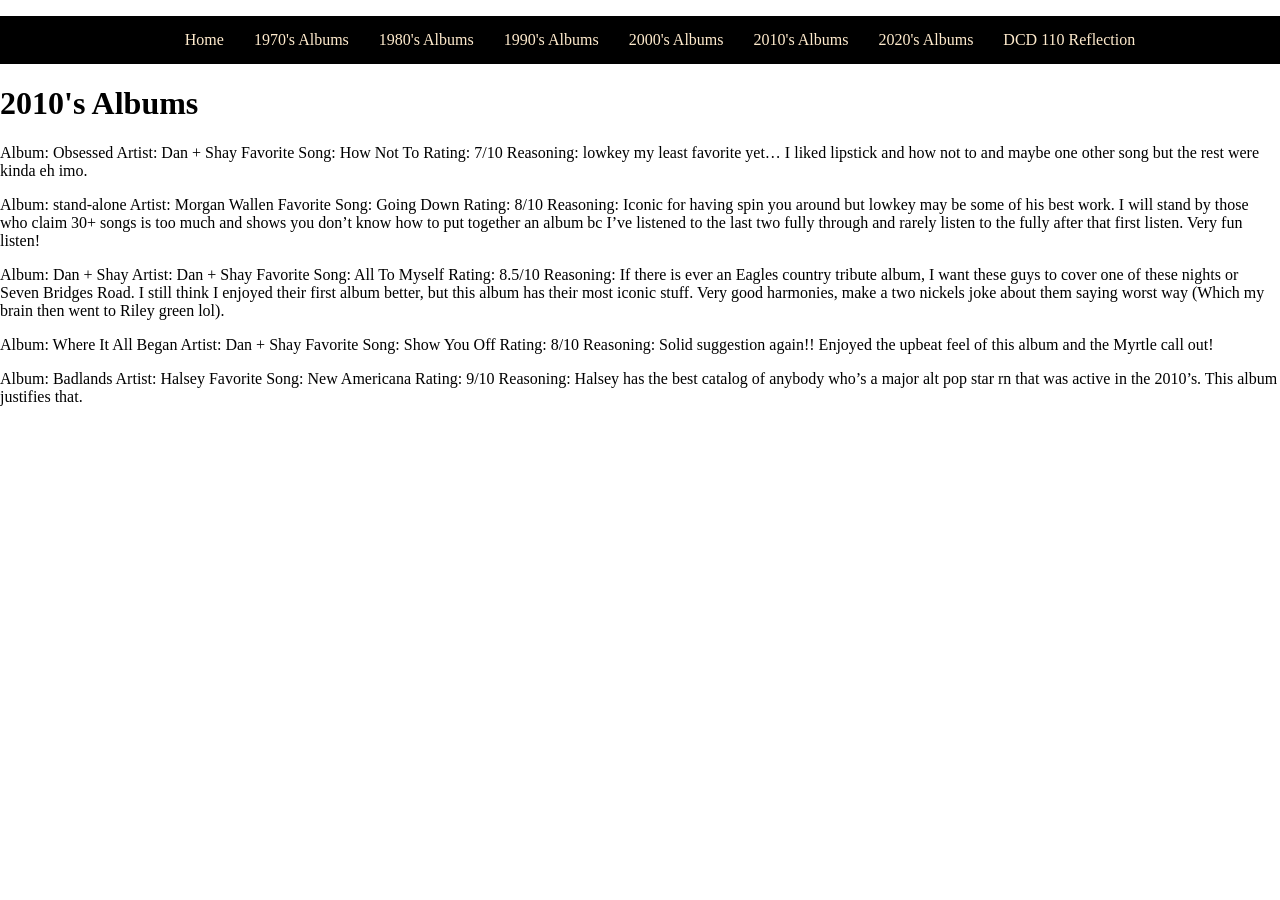
<file: site/2010.html>
<!DOCTYPE html>
<html lang="en">
<head>
    <meta charset="UTF-8">
    <meta name="viewport" content="width=device-width, initial-scale=1.0">
    <title>2010's Albums</title>
    <link rel="stylesheet" href="styles/styles.css">
</head>
<body>
    <nav>
        <ul>
         <li> <a href="Tilly's Reviews.html"> Home</a></li>
         <li> <a href="70.html"> 1970's Albums</a></li>
         <li> <a href="80.html"> 1980's Albums</a></li>
         <li> <a href="90.html"> 1990's Albums</a></li>
         <li> <a href="2000.html"> 2000's Albums</a></li>
         <li> <a href="2010.html"> 2010's Albums</a></li>
         <li> <a href="2020.html"> 2020's Albums</a></li>
         <li> <a href="reflections.html"> DCD 110 Reflection </a></li>
        </ul>
    </nav>
    <h1 id="page-title"> 2010's Albums</h1>
<p class="p">
Album: Obsessed 
Artist: Dan + Shay
Favorite Song: How Not To
Rating: 7/10
Reasoning: lowkey my least favorite yet… I liked lipstick and how not to and maybe one other song but the rest were kinda eh imo.
</p>
<p class="p">
Album: stand-alone
Artist: Morgan Wallen
Favorite Song: Going Down
Rating: 8/10
Reasoning: Iconic for having spin you around but lowkey may be some of his best work. I will stand by those who claim 30+ songs is too much and shows you don’t know how to put together an album bc I’ve listened to the last two fully through and rarely listen to the fully after that first listen. Very fun listen!
</p>
<p class="p">
Album: Dan + Shay
Artist: Dan + Shay
Favorite Song: All To Myself 
Rating: 8.5/10
Reasoning: If there is ever an Eagles country tribute album, I want these guys to cover one of these nights or Seven Bridges Road. I still think I enjoyed their first album better, but this album has their most iconic stuff. Very good harmonies, make a two nickels joke about them saying worst way (Which my brain then went to Riley green lol). 
</p>
<p class="p">
Album: Where It All Began
Artist: Dan + Shay
Favorite Song: Show You Off
Rating: 8/10
Reasoning: Solid suggestion again!! Enjoyed the upbeat feel of this album and the Myrtle call out!
</p>
<p class="p">
Album: Badlands
Artist: Halsey
Favorite Song: New Americana
Rating: 9/10
Reasoning: Halsey has the best catalog of anybody who’s a major alt pop star rn that was active in the 2010’s. This album justifies that.
</p>
</body>
</html>
</file>
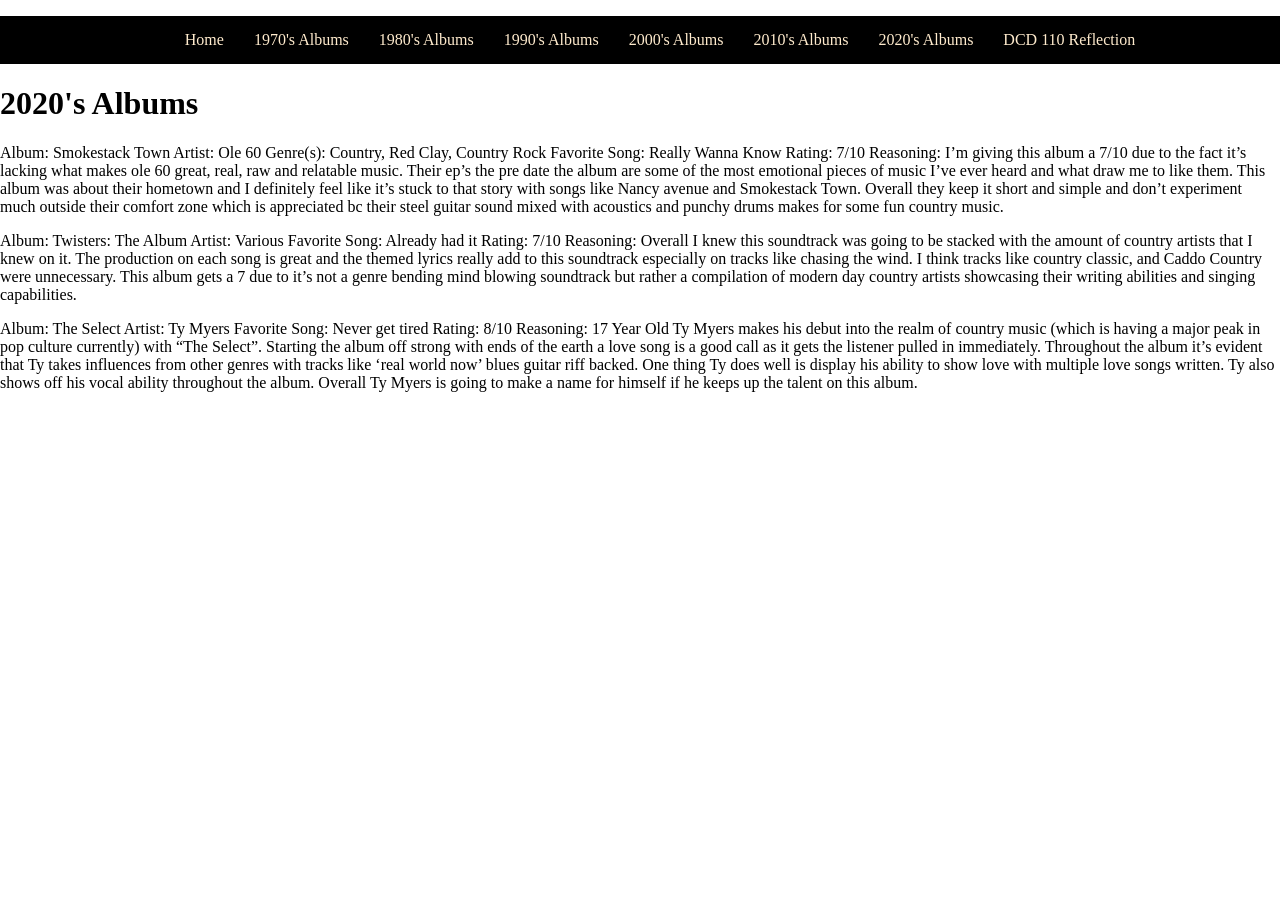
<file: site/2020.html>
<!DOCTYPE html>
<html lang="en">
<head>
    <meta charset="UTF-8">
    <meta name="viewport" content="width=device-width, initial-scale=1.0">
    <title>2020's Albums</title>
    <link rel="stylesheet" href="styles/styles.css">
</head>
<body>
    <nav>
        <ul>
         <li> <a href="Tilly's Reviews.html"> Home</a></li>
         <li> <a href="70.html"> 1970's Albums</a></li>
         <li> <a href="80.html"> 1980's Albums</a></li>
         <li> <a href="90.html"> 1990's Albums</a></li>
         <li> <a href="2000.html"> 2000's Albums</a></li>
         <li> <a href="2010.html"> 2010's Albums</a></li>
         <li> <a href="2020.html"> 2020's Albums</a></li>
         <li> <a href="reflections.html"> DCD 110 Reflection </a></li>
        </ul>
    </nav>
    <h1 id="page-title"> 2020's Albums</h1>
 <p class="p">
Album: Smokestack Town
Artist: Ole 60
Genre(s): Country, Red Clay, Country Rock
Favorite Song: Really Wanna Know
Rating: 7/10
Reasoning: I’m giving this album a 7/10 due to the fact it’s lacking what makes ole 60 great, real, raw and relatable music. Their ep’s the pre date the album are some of the most emotional pieces of music I’ve ever heard and what draw me to like them.   This album was about their hometown and I definitely feel like it’s stuck to that story with songs like Nancy avenue and Smokestack Town. Overall they keep it short and simple and don’t experiment much outside their comfort zone which is appreciated bc their steel guitar sound mixed with acoustics and punchy drums makes for some fun country music.
</p>
<p class="p">
Album: Twisters: The Album
Artist: Various
Favorite Song: Already had it 
Rating: 7/10
Reasoning: Overall I knew this soundtrack was going to be stacked with the amount of country artists that I knew on it. The production on each song is great and the themed lyrics really add to this soundtrack especially on tracks like chasing the wind. I think tracks like country classic, and Caddo Country were unnecessary. This album gets a 7 due to it’s not a genre bending mind blowing soundtrack but rather a compilation of modern day country artists showcasing their writing abilities and singing capabilities.
</p>
<p class="p">
Album: The Select
Artist: Ty Myers
Favorite Song: Never get tired 
Rating: 8/10
Reasoning: 17 Year Old Ty Myers makes his debut into the realm of country music (which is having a major peak in pop culture currently) with “The Select”. Starting the album off strong with ends of the earth a love song is a good call as it gets the listener pulled in immediately. Throughout the album it’s evident that Ty takes influences from other genres with tracks like ‘real world now’ blues guitar riff backed. One thing Ty does well is display his ability to show love with multiple love songs written. Ty also shows off his vocal ability throughout the album. Overall Ty Myers is going to make a name for himself if he keeps up the talent on this album.
</p>
</body>
</html>
</file>
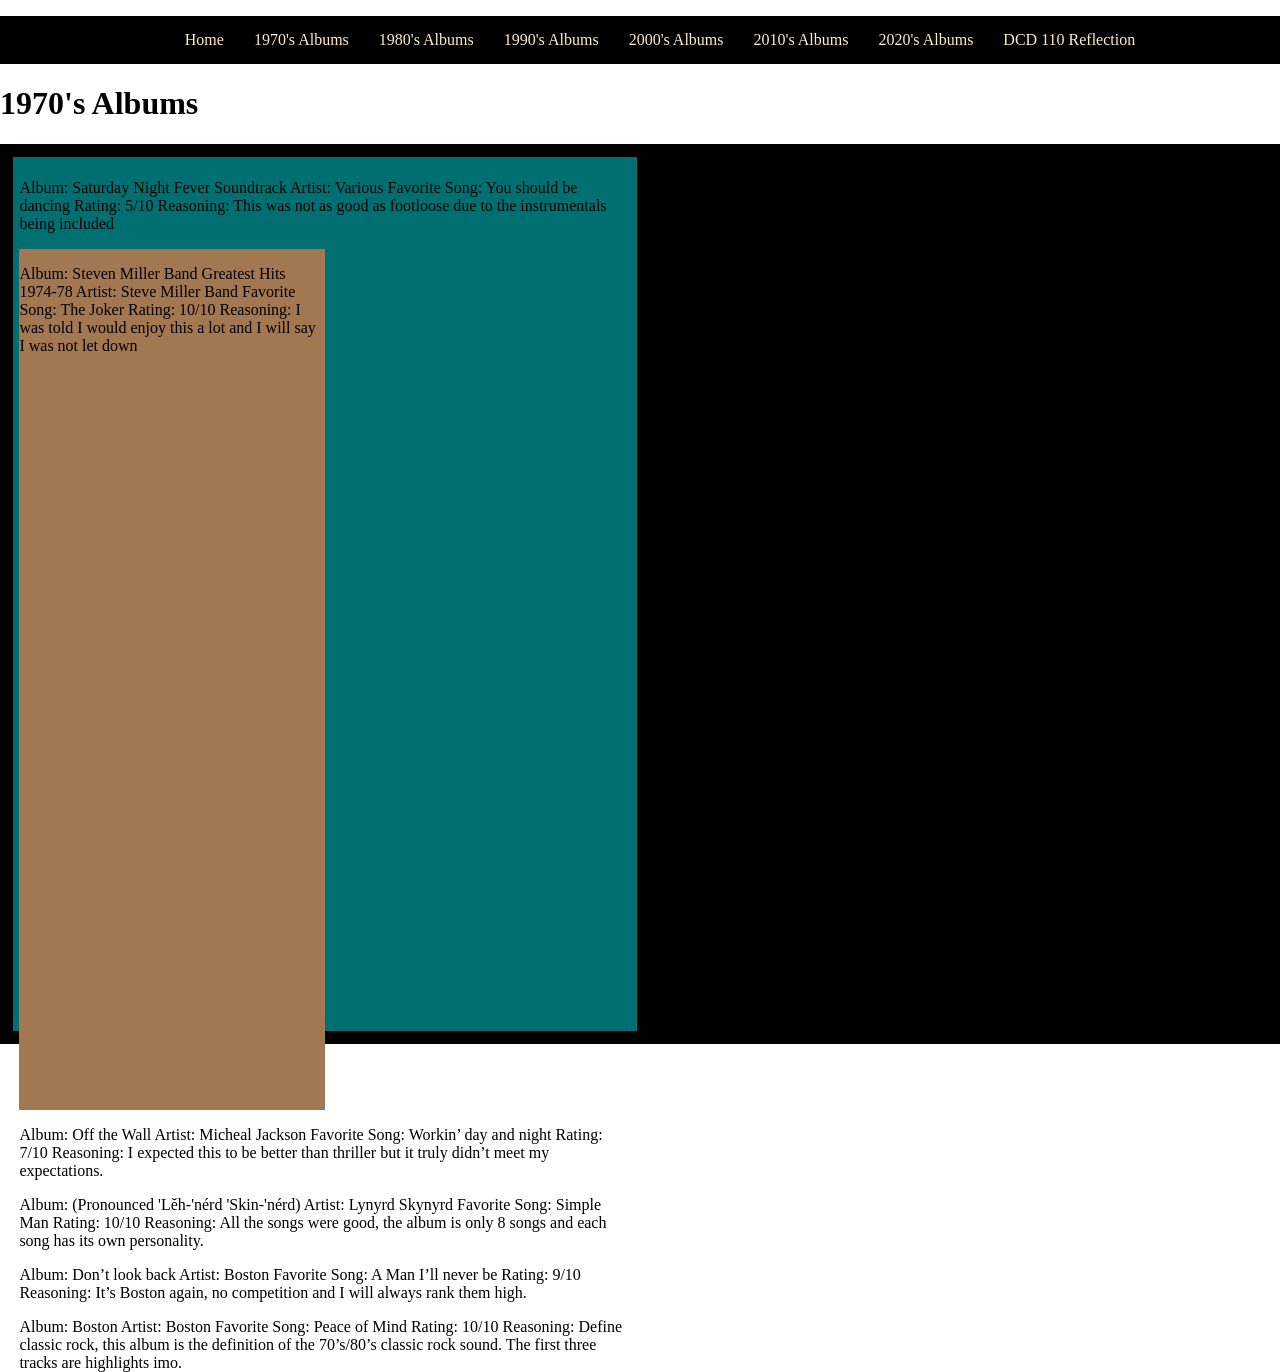
<file: site/70.html>
<!DOCTYPE html>
<html lang="en">
<head>
    <meta charset="UTF-8">
    <meta name="viewport" content="width=device-width, initial-scale=1.0">
    <title>1970's Albums</title>
    <link rel="stylesheet" href="styles/styles.css">
</head>
<body>
    <nav>
        <ul>
         <li> <a href="Tilly's Reviews.html"> Home</a></li>
         <li> <a href="70.html"> 1970's Albums</a></li>
         <li> <a href="80.html"> 1980's Albums</a></li>
         <li> <a href="90.html"> 1990's Albums</a></li>
         <li> <a href="2000.html"> 2000's Albums</a></li>
         <li> <a href="2010.html"> 2010's Albums</a></li>
         <li> <a href="2020.html"> 2020's Albums</a></li>
         <li> <a href="reflections.html"> DCD 110 Reflection </a></li>
        </ul>
    </nav>
</body>

<body>
    <h1 id="page-title"> 1970's Albums</h1>
    <div class="container">
        <div class="top-left">
    <p class="p">
Album: Saturday Night Fever Soundtrack 
Artist: Various
Favorite Song: You should be dancing 
Rating: 5/10
Reasoning: This was not as good as footloose due to the instrumentals being included
</p>
<div class="top-right">
<p class="p">
Album: Steven Miller Band Greatest Hits 1974-78
Artist: Steve Miller Band
Favorite Song: The Joker
Rating: 10/10
Reasoning: I was told I would enjoy this a lot and I will say I was not let down
</p>
</div>
<p class="p">
Album: Off the Wall
Artist: Micheal Jackson
Favorite Song: Workin’ day and night
Rating: 7/10
Reasoning: I expected this to be better than thriller but it truly didn’t meet my expectations.
</p>
<p class="p">
Album: (Pronounced 'Lĕh-'nérd 'Skin-'nérd)
Artist: Lynyrd Skynyrd
Favorite Song: Simple Man
Rating: 10/10
Reasoning: All the songs were good, the album is only 8 songs and each song has its own personality.
</p>
<p class="p">
Album: Don’t look back
Artist: Boston
Favorite Song: A Man I’ll never be
Rating: 9/10
Reasoning: It’s Boston again, no competition and I will always rank them high.
</p>
<p class="p">
Album: Boston 
Artist: Boston 
Favorite Song: Peace of Mind
Rating: 10/10
Reasoning: Define classic rock, this album is the definition of the 70’s/80’s classic rock sound. The first three tracks are highlights imo.
</p>
</div>
</body>
    </html>
</file>
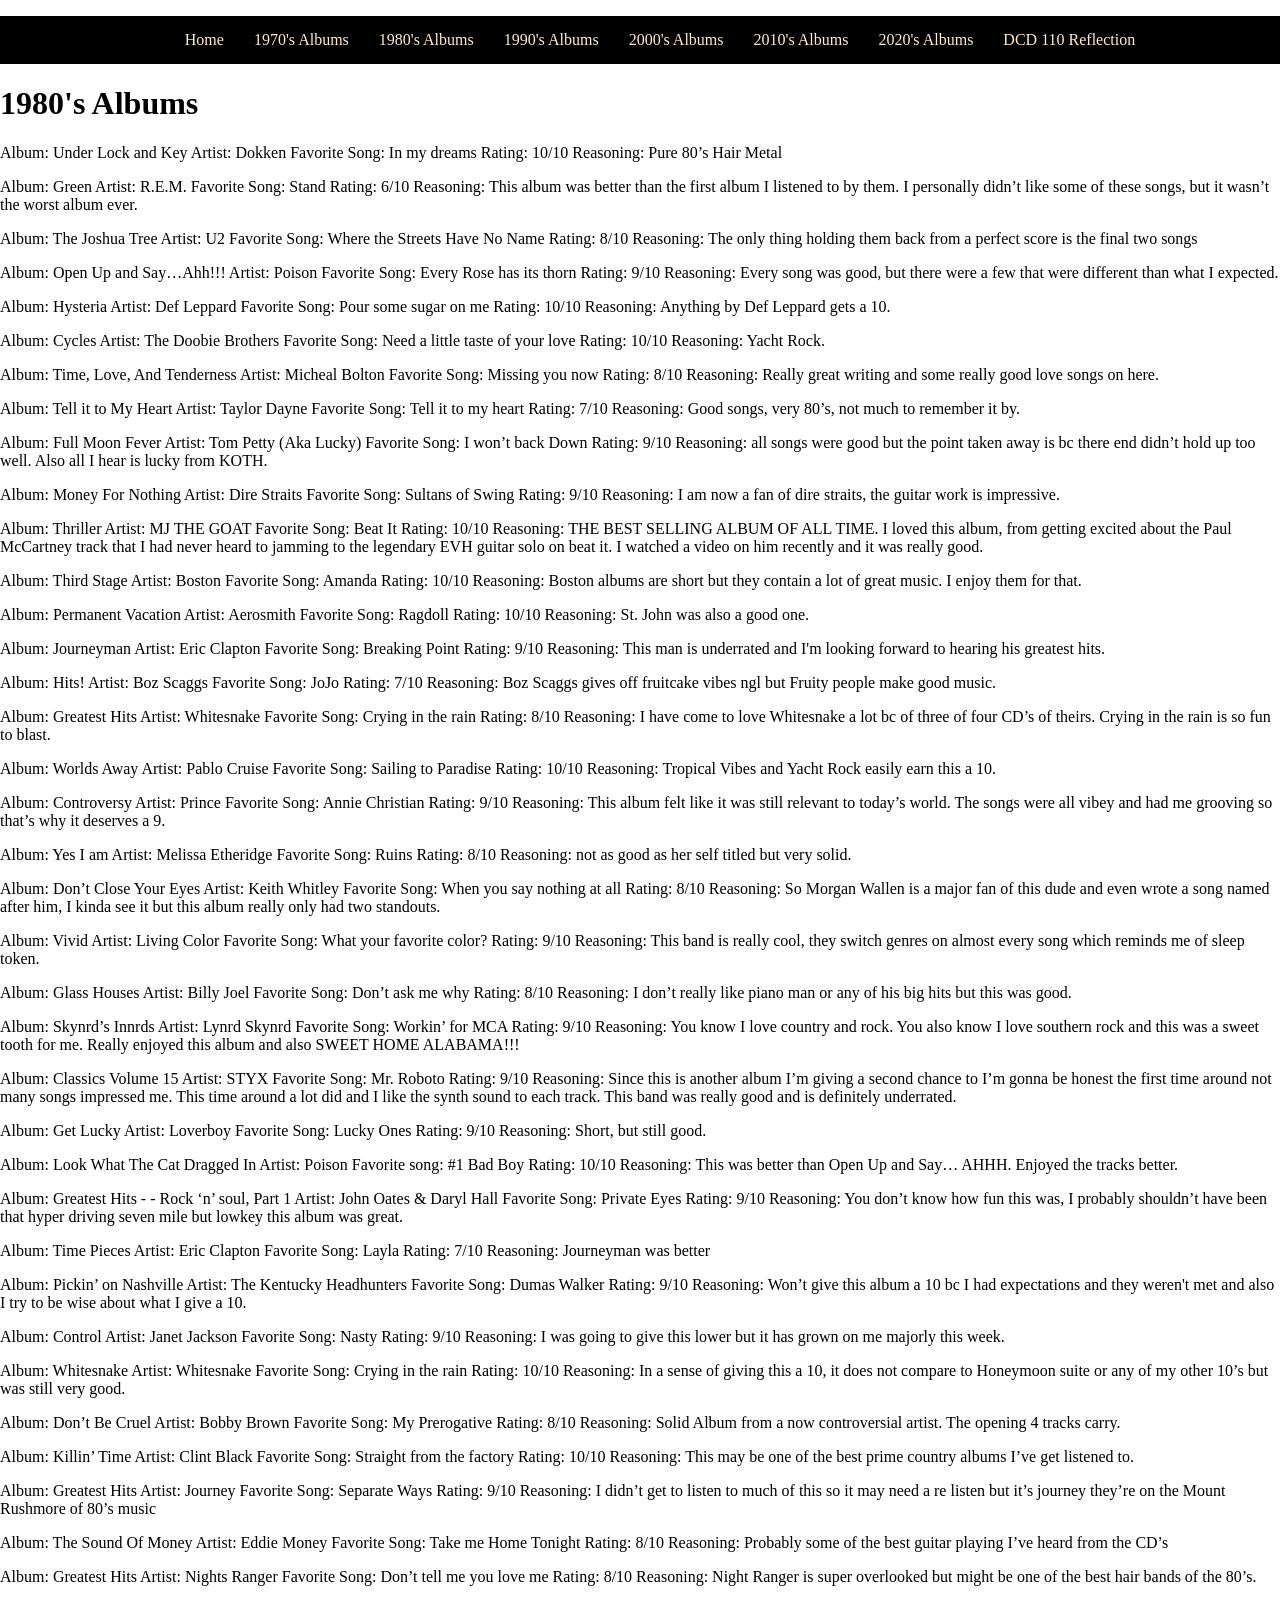
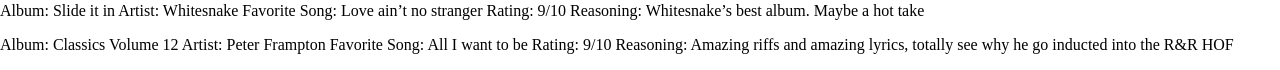
<file: site/80.html>
<!DOCTYPE html>
<html lang="en">
<head>
    <meta charset="UTF-8">
    <meta name="viewport" content="width=device-width, initial-scale=1.0">
    <title>1980's Albums</title>
    <link rel="stylesheet" href="styles/styles.css">
</head>
<body>
    <nav>
        <ul>
         <li> <a href="Tilly's Reviews.html"> Home</a></li>
         <li> <a href="70.html"> 1970's Albums</a></li>
         <li> <a href="80.html"> 1980's Albums</a></li>
         <li> <a href="90.html"> 1990's Albums</a></li>
         <li> <a href="2000.html"> 2000's Albums</a></li>
         <li> <a href="2010.html"> 2010's Albums</a></li>
         <li> <a href="2020.html"> 2020's Albums</a></li>
         <li> <a href="reflections.html"> DCD 110 Reflection </a></li>
        </ul>
    </nav>
    <h1 id="page-title"> 1980's Albums</h1>
<p class="p">
Album: Under Lock and Key
Artist: Dokken
Favorite Song: In my dreams
Rating: 10/10
Reasoning: Pure 80’s Hair Metal
</p>
<p class="p">
Album: Green 
Artist: R.E.M.
Favorite Song: Stand 
Rating: 6/10
Reasoning: This album was better than the first album I listened to by them. I personally didn’t like some of these songs, but it wasn’t the worst album ever.
</p>
<p class="p">
Album: The Joshua Tree
Artist: U2
Favorite Song: Where the Streets Have No Name
Rating: 8/10
Reasoning:  The only thing holding them back from a perfect score is the final two songs
</p>
<p class="p">
Album: Open Up and Say…Ahh!!!
Artist: Poison
Favorite Song: Every Rose has its thorn
Rating: 9/10
Reasoning: Every song was good, but there were a few that were different than what I expected.
</p>
<p class="p">
Album: Hysteria
Artist: Def Leppard
Favorite Song: Pour some sugar on me
Rating: 10/10
Reasoning: Anything by Def Leppard gets a 10.
</p>
<p class="p">
Album: Cycles
Artist: The Doobie Brothers
Favorite Song: Need a little taste of your love
Rating: 10/10
Reasoning: Yacht Rock.
</p>
<p class="p">
Album: Time, Love, And Tenderness
Artist: Micheal Bolton
Favorite Song: Missing you now
Rating: 8/10
Reasoning: Really great writing and some really good love songs on here.
</p>
<p class="p">
Album: Tell it to My Heart
Artist: Taylor Dayne
Favorite Song: Tell it to my heart 
Rating: 7/10
Reasoning: Good songs, very 80’s, not much to remember it by.
</p>
<p class="p">
Album: Full Moon Fever
Artist: Tom Petty (Aka Lucky)
Favorite Song: I won’t back Down
Rating: 9/10
Reasoning: all songs were good but the point taken away is bc there end didn’t hold up too well. Also all I hear is lucky from KOTH.
</p>
<p class="p">
Album: Money For Nothing
Artist: Dire Straits
Favorite Song: Sultans of Swing
Rating: 9/10
Reasoning: I am now a fan of dire straits, the guitar work is impressive.
</p>
<p class="p">
Album: Thriller
Artist: MJ THE GOAT
Favorite Song: Beat It
Rating: 10/10
Reasoning: THE BEST SELLING ALBUM OF ALL TIME. I loved this album, from getting excited about the Paul McCartney track that I had never heard to jamming to the legendary EVH guitar solo on beat it. I watched a video on him recently and it was really good.
</p>
<p class="p">
Album: Third Stage
Artist: Boston
Favorite Song: Amanda
Rating: 10/10
Reasoning: Boston albums are short but they contain a lot of great music. I enjoy them for that.
</p>
<p class="p">
Album: Permanent Vacation 
Artist: Aerosmith
Favorite Song: Ragdoll
Rating: 10/10
Reasoning: St. John was also a good one.
</p>
<p class="p">
Album: Journeyman
Artist: Eric Clapton
Favorite Song: Breaking Point
Rating: 9/10
Reasoning: This man is underrated and I'm looking forward to hearing his greatest hits.
</p>
<p class="p">
Album: Hits!
Artist: Boz Scaggs
Favorite Song: JoJo
Rating: 7/10
Reasoning: Boz Scaggs gives off fruitcake vibes ngl but Fruity people make good music.
</p>
<p class="p">
Album: Greatest Hits
Artist: Whitesnake
Favorite Song: Crying in the rain
Rating: 8/10
Reasoning: I have come to love Whitesnake a lot bc of three of four CD’s of theirs. Crying in the rain is so fun to blast.
</p>
<p class="p">
Album: Worlds Away
Artist: Pablo Cruise
Favorite Song: Sailing to Paradise
Rating: 10/10
Reasoning: Tropical Vibes and Yacht Rock easily earn this a 10. 
</p>
<p class="p">
Album: Controversy
Artist: Prince 
Favorite Song: Annie Christian
Rating: 9/10
Reasoning: This album felt like it was still relevant to today’s world. The songs were all vibey and had me grooving so that’s why it deserves a 9.
</p>
<p class="p">
Album: Yes I am
Artist: Melissa Etheridge
Favorite Song: Ruins
Rating: 8/10
Reasoning: not as good as her self titled but very solid.
</p>
<p class="p">
Album: Don’t Close Your Eyes
Artist: Keith Whitley
Favorite Song: When you say nothing at all
Rating: 8/10
Reasoning: So Morgan Wallen is a major fan of this dude and even wrote a song named after him, I kinda see it but this album really only had two standouts.
</p>
<p class="p">
Album: Vivid
Artist: Living Color
Favorite Song: What your favorite color?
Rating: 9/10
Reasoning: This band is really cool, they switch genres on almost every song which reminds me of sleep token.
</p>
<p class="p">
Album: Glass Houses
Artist: Billy Joel
Favorite Song: Don’t ask me why
Rating: 8/10
Reasoning: I don’t really like piano man or any of his big hits but this was good.
</p>
<p class="p">
Album: Skynrd’s Innrds 
Artist: Lynrd Skynrd
Favorite Song: Workin’ for MCA
Rating: 9/10
Reasoning: You know I love country and rock. You also know I love southern rock and this was a sweet tooth for me. Really enjoyed this album and also SWEET HOME ALABAMA!!!
</p>
<p class="p">
Album: Classics Volume 15
Artist: STYX
Favorite Song: Mr. Roboto 
Rating: 9/10
Reasoning: Since this is another album I’m giving a second chance to I’m gonna be honest the first time around not many songs impressed me. This time around a lot did and I like the synth sound to each track. This band was really good and is definitely underrated.
</p>
<p class="p">
Album: Get Lucky
Artist: Loverboy
Favorite Song: Lucky Ones
Rating: 9/10
Reasoning: Short, but still good.
</p>
<p class="p">
Album: Look What The Cat Dragged In
Artist: Poison
Favorite song: #1 Bad Boy
Rating: 10/10
Reasoning: This was better than Open Up and Say… AHHH. Enjoyed the tracks better.
</p>
<p class="p">
Album: Greatest Hits - - Rock ‘n’ soul, Part 1
Artist: John Oates & Daryl Hall
Favorite Song: Private Eyes
Rating: 9/10
Reasoning: You don’t know how fun this was, I probably shouldn’t have been that hyper driving seven mile but lowkey this album was great.
</p>
<p class="p">
Album: Time Pieces
Artist: Eric Clapton
Favorite Song: Layla
Rating: 7/10
Reasoning: Journeyman was better
</p>
<p class="p">
Album: Pickin’ on Nashville
Artist: The Kentucky Headhunters
Favorite Song: Dumas Walker
Rating: 9/10
Reasoning: Won’t give this album a 10 bc I had expectations and they weren't met and also I try to be wise about what I give a 10.
</p>
<p class="p">
Album: Control
Artist: Janet Jackson
Favorite Song: Nasty
Rating: 9/10
Reasoning: I was going to give this lower but it has grown on me majorly this week.
</p>
<p class="p">
Album: Whitesnake
Artist: Whitesnake
Favorite Song: Crying in the rain
Rating: 10/10
Reasoning: In a sense of giving this a 10, it does not compare to Honeymoon suite or any of my other 10’s but was still very good.
</p>
<p class="p">
Album: Don’t Be Cruel
Artist: Bobby Brown 
Favorite Song: My Prerogative
Rating: 8/10
Reasoning: Solid Album from a now controversial artist. The opening 4 tracks carry.
</p>
<p class="p">
Album: Killin’ Time
Artist: Clint Black
Favorite Song: Straight from the factory
Rating: 10/10
Reasoning: This may be one of the best prime country albums I’ve get listened to.
</p>
<p class="p">
Album: Greatest Hits
Artist: Journey 
Favorite Song: Separate Ways
Rating: 9/10
Reasoning: I didn’t get to listen to much of this so it may need a re listen but it’s journey they’re on the Mount Rushmore of 80’s music
</p>
<p class="p">
Album: The Sound Of Money
Artist: Eddie Money
Favorite Song: Take me Home Tonight
Rating: 8/10
Reasoning: Probably some of the best guitar playing I’ve heard from the CD’s
</p>
<p class="p">
Album: Greatest Hits
Artist: Nights Ranger
Favorite Song: Don’t tell me you love me
Rating: 8/10
Reasoning: Night Ranger is super overlooked but might be one of the best hair bands of the 80’s.
</p>
<p class="p">
Album: Slide it in
Artist: Whitesnake
Favorite Song: Love ain’t no stranger 
Rating: 9/10
Reasoning: Whitesnake’s best album. Maybe a hot take 
</p>
<p class="p">
Album: Classics Volume 12
Artist: Peter Frampton
Favorite Song: All I want to be
Rating: 9/10
Reasoning: Amazing riffs and amazing lyrics, totally see why he go inducted into the R&R HOF
</p>
</body>
</html>
</file>
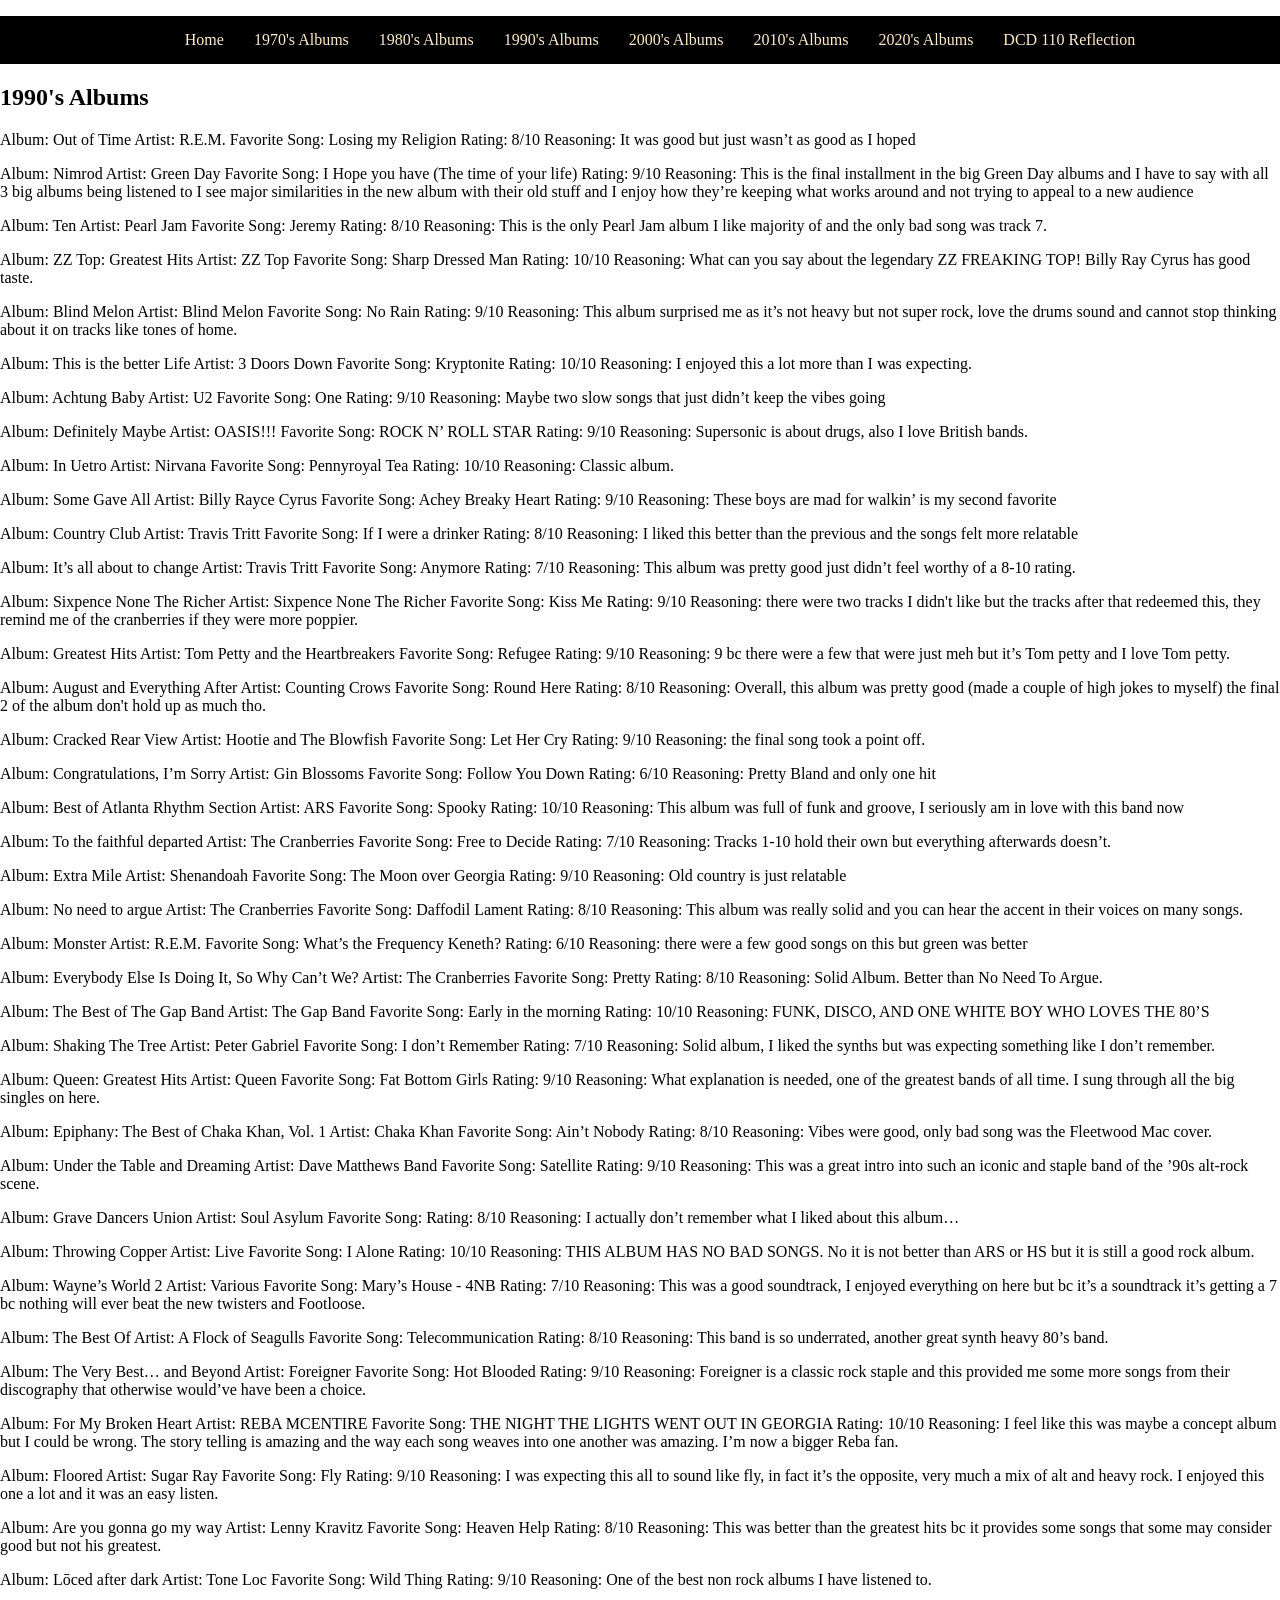
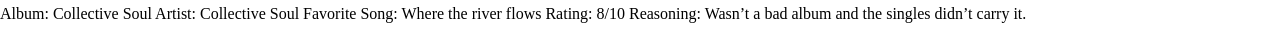
<file: site/90.html>
<!DOCTYPE html>
<html lang="en">
<head>
    <meta charset="UTF-8">
    <meta name="viewport" content="width=device-width, initial-scale=1.0">
    <title>1990's Albums</title>
    <link rel="stylesheet" href="styles/styles.css">
</head>
<body>
    <nav>
        <ul>
         <li> <a href="Tilly's Reviews.html"> Home</a></li>
         <li> <a href="70.html"> 1970's Albums</a></li>
         <li> <a href="80.html"> 1980's Albums</a></li>
         <li> <a href="90.html"> 1990's Albums</a></li>
         <li> <a href="2000.html"> 2000's Albums</a></li>
         <li> <a href="2010.html"> 2010's Albums</a></li>
         <li> <a href="2020.html"> 2020's Albums</a></li>
         <li> <a href="reflections.html"> DCD 110 Reflection </a></li>
        </ul>
        <h1 id="page-title"> 1990's Albums</h1>
<p class="p">
Album: Out of Time
Artist: R.E.M.
Favorite Song: Losing my Religion 
Rating: 8/10
Reasoning: It was good but just wasn’t as good as I hoped
</p>
<p class="p">
Album: Nimrod
Artist: Green Day
Favorite Song: I Hope you have (The time of your life)
Rating: 9/10
Reasoning: This is the final installment in the big Green Day albums and I have to say with all 3 big albums being listened to I see major similarities in the new album with their old stuff and I enjoy how they’re keeping what works around and not trying to appeal to a new audience
</p>
<p class="p">
Album: Ten
Artist: Pearl Jam
Favorite Song: Jeremy
Rating: 8/10
Reasoning: This is the only Pearl Jam album I like majority of and the only bad song was track 7.
</p>
<p class="p">
Album: ZZ Top: Greatest Hits
Artist: ZZ Top
Favorite Song: Sharp Dressed Man
Rating: 10/10
Reasoning: What can you say about the legendary ZZ FREAKING TOP! Billy Ray Cyrus has good taste.
</p>
<p class="p">
Album: Blind Melon
Artist: Blind Melon
Favorite Song: No Rain
Rating: 9/10
Reasoning: This album surprised me as it’s not heavy but not super rock, love the drums sound and cannot stop thinking about it on tracks like tones of home.
</p>
<p class="p">
Album: This is the better Life
Artist: 3 Doors Down
Favorite Song: Kryptonite 
Rating: 10/10
Reasoning: I enjoyed this a lot more than I was expecting.
</p>
<p class="p">
Album: Achtung Baby
Artist: U2
Favorite Song: One
Rating: 9/10
Reasoning: Maybe two slow songs that just didn’t keep the vibes going
</p>
<p class="p">
Album: Definitely Maybe
Artist: OASIS!!!
Favorite Song: ROCK N’ ROLL STAR
Rating: 9/10
Reasoning: Supersonic is about drugs, also I love British bands.
</p>
<p class="p">
Album: In Uetro
Artist: Nirvana
Favorite Song: Pennyroyal Tea
Rating: 10/10
Reasoning: Classic album.
</p>
<p class="p">
Album: Some Gave All
Artist: Billy Rayce Cyrus
Favorite Song: Achey Breaky Heart
Rating: 9/10
Reasoning: These boys are mad for walkin’ is my second favorite
</p>
<p class="p">
Album: Country Club
Artist: Travis Tritt
Favorite Song: If I were a drinker 
Rating: 8/10
Reasoning: I liked this better than the previous and the songs felt more relatable
</p>
<p class="p">
Album: It’s all about to change 
Artist: Travis Tritt
Favorite Song: Anymore
Rating: 7/10
Reasoning: This album was pretty good just didn’t feel worthy of a 8-10 rating.
</p>
<p class="p">
Album: Sixpence None The Richer
Artist: Sixpence None The Richer
Favorite Song: Kiss Me
Rating: 9/10
Reasoning: there were two tracks I didn't like but the tracks after that redeemed this, they remind me of the cranberries if they were more poppier.
</p>
<p class="p">
Album: Greatest Hits
Artist: Tom Petty and the Heartbreakers
Favorite Song: Refugee
Rating: 9/10
Reasoning: 9 bc there were a few that were just meh but it’s Tom petty and I love Tom petty.
</p>
<p class="p"></p>
Album: August and Everything After
Artist: Counting Crows
Favorite Song: Round Here
Rating: 8/10
Reasoning: Overall, this album was pretty good (made a couple of high jokes to myself) the final 2 of the album don't hold up as much tho.
</p>
<p class="p">
Album: Cracked Rear View
Artist: Hootie and The Blowfish
Favorite Song: Let Her Cry
Rating: 9/10
Reasoning: the final song took a point off.
</p>
<p class="p">
Album: Congratulations, I’m Sorry
Artist: Gin Blossoms
Favorite Song: Follow You Down
Rating: 6/10
Reasoning: Pretty Bland and only one hit
</p>
<p class="p">
Album: Best of Atlanta Rhythm Section
Artist: ARS
Favorite Song: Spooky
Rating: 10/10
Reasoning: This album was full of funk and groove, I seriously am in love with this band now
</p>
<p class="p">
Album: To the faithful departed
Artist: The Cranberries
Favorite Song: Free to Decide
Rating: 7/10
Reasoning: Tracks 1-10 hold their own but everything afterwards doesn’t.
</p>
<p class="p">
Album: Extra Mile
Artist: Shenandoah
Favorite Song: The Moon over Georgia
Rating: 9/10
Reasoning: Old country is just relatable
</p>
<p class="p">
Album: No need to argue
Artist: The Cranberries
Favorite Song: Daffodil Lament
Rating: 8/10
Reasoning: This album was really solid and you can hear the accent in their voices on many songs.
</p>
<p class="p">
Album: Monster
Artist: R.E.M.
Favorite Song: What’s the Frequency Keneth?
Rating: 6/10
Reasoning: there were a few good songs on this but green was better
</p>
<p class="p">
Album: Everybody Else Is Doing It, So Why Can’t We?
Artist: The Cranberries
Favorite Song: Pretty
Rating: 8/10
Reasoning: Solid Album. Better than No Need To Argue.
</p>
<p class="p">
Album: The Best of The Gap Band
Artist: The Gap Band
Favorite Song: Early in the morning
Rating: 10/10
Reasoning: FUNK, DISCO, AND ONE WHITE BOY WHO LOVES THE 80’S
</p>
<p class="p">
Album: Shaking The Tree
Artist: Peter Gabriel
Favorite Song: I don’t Remember 
Rating: 7/10
Reasoning: Solid album, I liked the synths but was expecting something like I don’t remember.
</p>
<p class="p">
Album: Queen: Greatest Hits
Artist: Queen
Favorite Song: Fat Bottom Girls
Rating: 9/10
Reasoning: What explanation is needed, one of the greatest bands of all time. I sung through all the big singles on here.
</p>
<p class="p">
Album: Epiphany: The Best of Chaka Khan, Vol. 1
Artist: Chaka Khan
Favorite Song: Ain’t Nobody
Rating: 8/10
Reasoning: Vibes were good, only bad song was the Fleetwood Mac cover.
</p>
<p class="p">
Album: Under the Table and Dreaming
Artist: Dave Matthews Band
Favorite Song: Satellite
Rating: 9/10
Reasoning: This was a great intro into such an iconic and staple band of the ’90s alt-rock scene.
</p>
<p class="p">
Album: Grave Dancers Union
Artist: Soul Asylum
Favorite Song: 
Rating: 8/10
Reasoning: I actually don’t remember what I liked about this album…
</p>
<p class="p">
Album: Throwing Copper
Artist: Live
Favorite Song: I Alone
Rating: 10/10
Reasoning: THIS ALBUM HAS NO BAD SONGS. No it is not better than ARS or HS but it is still a good rock album.
</p>
<p class="p">
Album: Wayne’s World 2 
Artist: Various
Favorite Song: Mary’s House - 4NB
Rating: 7/10
Reasoning: This was a good soundtrack, I enjoyed everything on here but bc it’s a soundtrack it’s getting a 7 bc nothing will ever beat the new twisters and Footloose.
</p>
<p class="p">
Album: The Best Of
Artist: A Flock of Seagulls
Favorite Song: Telecommunication
Rating: 8/10
Reasoning: This band is so underrated, another great synth heavy 80’s band.
</p>
<p class="p">
Album: The Very Best… and Beyond
Artist: Foreigner
Favorite Song: Hot Blooded
Rating: 9/10
Reasoning: Foreigner is a classic rock staple and this provided me some more songs from their discography that otherwise would’ve have been a choice.
</p>
<p class="p">
Album: For My Broken Heart
Artist: REBA MCENTIRE
Favorite Song: THE NIGHT THE LIGHTS WENT OUT IN GEORGIA 
Rating: 10/10
Reasoning: I feel like this was maybe a concept album but I could be wrong. The story telling is amazing and the way each song weaves into one another was amazing. I’m now a bigger Reba fan.
</p>
<p class="p">
Album: Floored
Artist: Sugar Ray
Favorite Song: Fly
Rating: 9/10
Reasoning: I was expecting this all to sound like fly, in fact it’s the opposite, very much a mix of alt and heavy rock. I enjoyed this one a lot and it was an easy listen.
</p>
<p class="p">
Album: Are you gonna go my way
Artist: Lenny Kravitz
Favorite Song: Heaven Help
Rating: 8/10
Reasoning: This was better than the greatest hits bc it provides some songs that some may consider good but not his greatest.
</p>
<p class="p">
Album: Lōced after dark
Artist: Tone Loc
Favorite Song: Wild Thing
Rating: 9/10
Reasoning: One of the best non rock albums I have listened to.
</p>
<p class="p">
Album: Collective Soul
Artist: Collective Soul 
Favorite Song: Where the river flows 
Rating: 8/10
Reasoning: Wasn’t a bad album and the singles didn’t carry it.
</p>
    </nav>
</body>
</html>
</file>
<file: styles/styles.css>
*{
    box-sizing: border-box;
}

.nav
{
display: flex;
width: 100%;
height: 10vh;
background: #37aaa1;
align-items:center;
box-sizing: border-box;
}

ul{
    display: flex;
    list-style-type: none;
    background-color: rgb(0, 0, 0);
    justify-content: center;
}
li{
    margin: 15px;
    color: black;
    text-decoration: none;
}
ul li{ 
    float: left;
}
ul li a{
    display: block;
    color: blanchedalmond;
    text-align: center;
    text-decoration: none;
}

.Introduction{
    position:relative;
    left: 35px;
    top: 35px;
    width: 600px;
    text-decoration-color: whitesmoke;
}
  body {
    margin:0;
  }  
  
.container {
    padding: 20px;
    display: flex;
    flex-direction: column;
    height: 100vh;
    gap: 8px;
    background-color: #000000;
}
.top-left {
    padding: .5vw;
    background: #006f71;
    border:#000000 solid 3px;
    height: 100%;
    width: 50%;
}
.top-right {
    display: flex;
    flex-direction: column;
    background:#a27752;
    width: 50%;
    height: 100%;

}
p{
    justify-content: left;
}
.active{
    background: #37aaa1;
    font-size: 150%;
}

.active{
    background: #37aaa1;
    font-size: 150%;
}
.bottom{

}
.backdrop{
        background-image: url("images/record store.jpeg");
        background-size: cover;
        background-position: center;
        background-attachment: fixed;
        background-repeat: no-repeat;
        }
.image{
    width: 100%;
    height: auto;
}

#homeimg{
width: 50%;
height: auto;
}
</file>
<file: site/styles/styles.css>
*{
    box-sizing: border-box;
}

.nav
{
display: flex;
width: 100%;
height: 10vh;
background: #37aaa1;
align-items:center;
box-sizing: border-box;
}

ul{
    display: flex;
    list-style-type: none;
    background-color: rgb(0, 0, 0);
    justify-content: center;
}
li{
    margin: 15px;
    color: black;
    text-decoration: none;
}
ul li{ 
    float: left;
}
ul li a{
    display: block;
    color: blanchedalmond;
    text-align: center;
    text-decoration: none;
}

.Introduction{
    position:relative;
    left: 35px;
    top: 35px;
    width: 600px;
    text-decoration-color: whitesmoke;
}
  body {
    margin:0;
  }  
  
.container {
    padding: 10px;
    display: flex;
    flex-direction: column;
    height: 100vh;
    gap: 10px;
    background-color: #000000;
}
.top-left {
    padding: .5vw;
    background: #006f71;
    border:#000000 solid 3px;
    height: 100%;
    width: 50%;
}
.top-right {
    display: flex;
    flex-direction: column;
    background:#a27752;
    width: 50%;
    height: 100%;

}
p{
    justify-content: left;
}
.active{
    background: #37aaa1;
    font-size: 150%;
}
.img{
    width: 100%;
    height: auto;
}
.active{
    background: #37aaa1;
    font-size: 150%;
}
.bottom{

}
.backdrop{
        background-image: url("images/record store.jpeg");
        background-size: cover;
        background-position: center;
        background-attachment: fixed;
        background-repeat: no-repeat;
        }
.image{
    width: 100%;
    height: auto;
}
</file>
